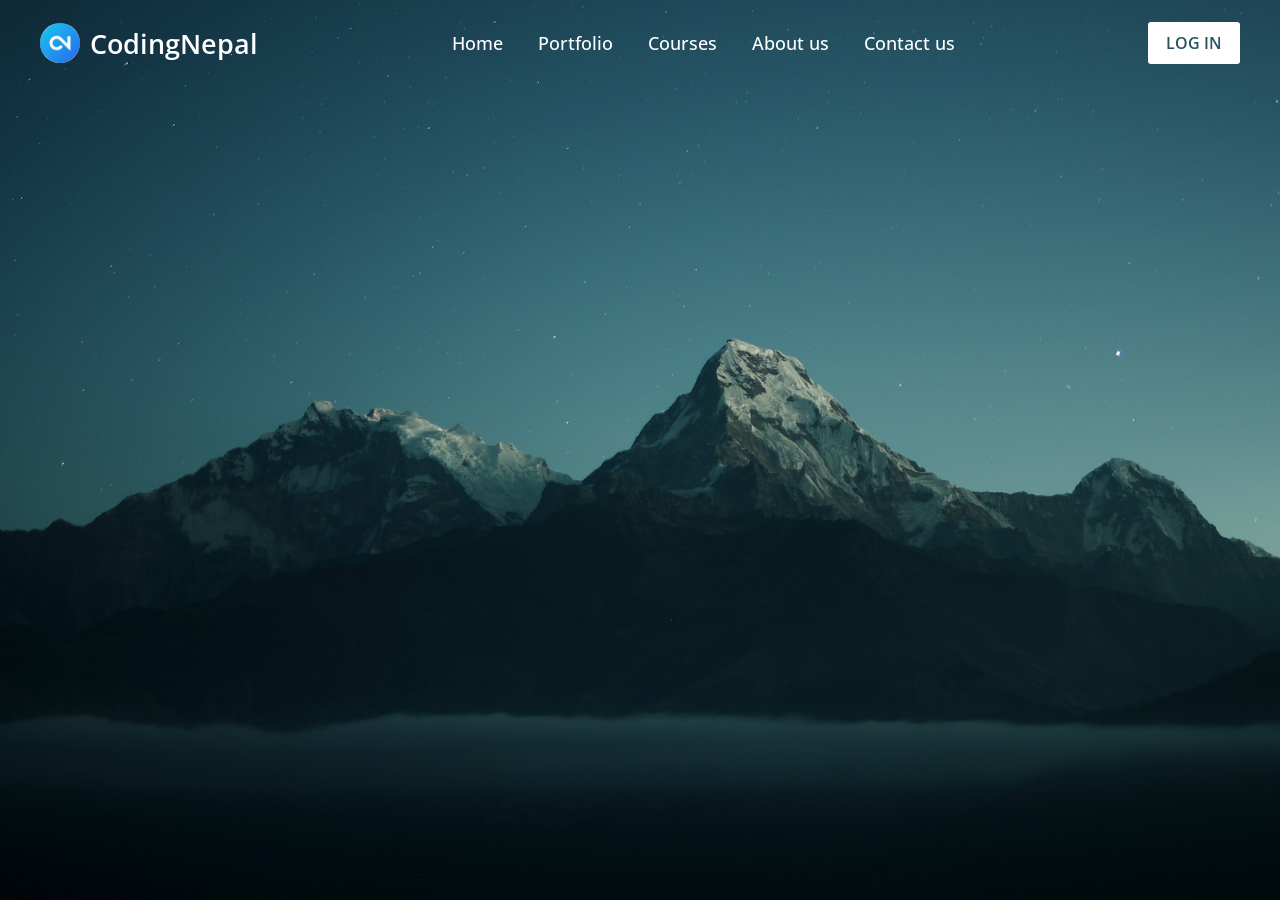
<file: Website with Login & Signup Form/index.html>
<!DOCTYPE html>
<!-- Coding By CodingNepal - www.codingnepalweb.com -->
<html lang="en">
<head>
    <meta charset="UTF-8">
    <meta name="viewport" content="width=device-width, initial-scale=1.0">
    <title>Website with Login & Signup Form | CodingNepal</title>
    <!-- Google Fonts Link For Icons -->
    <link rel="stylesheet" href="https://fonts.googleapis.com/css2?family=Material+Symbols+Rounded:opsz,wght,FILL,GRAD@48,400,0,0">
    <link rel="stylesheet" href="style.css">
    <script src="script.js" defer></script>
</head>
<body>
    <header>
        <nav class="navbar">
            <span class="hamburger-btn material-symbols-rounded">menu</span>
            <a href="#" class="logo">
                <img src="images/logo.jpg" alt="logo">
                <h2>CodingNepal</h2>
            </a>
            <ul class="links">
                <span class="close-btn material-symbols-rounded">close</span>
                <li><a href="#">Home</a></li>
                <li><a href="#">Portfolio</a></li>
                <li><a href="#">Courses</a></li>
                <li><a href="#">About us</a></li>
                <li><a href="#">Contact us</a></li>
            </ul>
            <button class="login-btn">LOG IN</button>
        </nav>
    </header>

    <div class="blur-bg-overlay"></div>
    <div class="form-popup">
        <span class="close-btn material-symbols-rounded">close</span>
        <div class="form-box login">
            <div class="form-details">
                <h2>Welcome Back</h2>
                <p>Please log in using your personal information to stay connected with us.</p>
            </div>
            <div class="form-content">
                <h2>LOGIN</h2>
                <form action="#">
                    <div class="input-field">
                        <input type="text" required>
                        <label>Email</label>
                    </div>
                    <div class="input-field">
                        <input type="password" required>
                        <label>Password</label>
                    </div>
                    <a href="#" class="forgot-pass-link">Forgot password?</a>
                    <button type="submit">Log In</button>
                </form>
                <div class="bottom-link">
                    Don't have an account?
                    <a href="#" id="signup-link">Signup</a>
                </div>
            </div>
        </div>
        <div class="form-box signup">
            <div class="form-details">
                <h2>Create Account</h2>
                <p>To become a part of our community, please sign up using your personal information.</p>
            </div>
            <div class="form-content">
                <h2>SIGNUP</h2>
                <form action="#">
                    <div class="input-field">
                        <input type="text" required>
                        <label>Enter your email</label>
                    </div>
                    <div class="input-field">
                        <input type="password" required>
                        <label>Create password</label>
                    </div>
                    <div class="policy-text">
                        <input type="checkbox" id="policy">
                        <label for="policy">
                            I agree the
                            <a href="#" class="option">Terms & Conditions</a>
                        </label>
                    </div>
                    <button type="submit">Sign Up</button>
                </form>
                <div class="bottom-link">
                    Already have an account? 
                    <a href="#" id="login-link">Login</a>
                </div>
            </div>
        </div>
    </div>
</body>
</html>
</file>
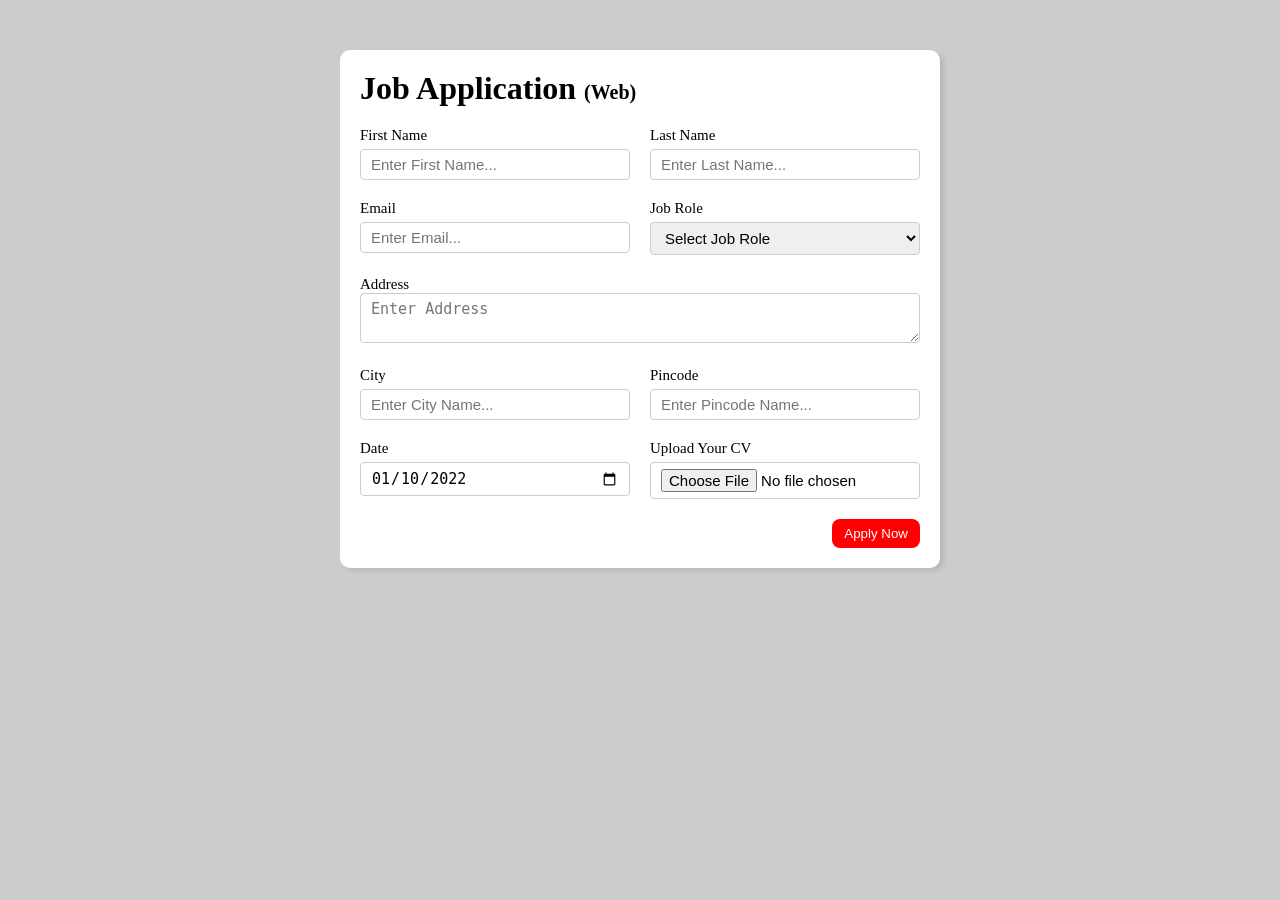
<file: pages/job form/index.html>
<!DOCTYPE html>
<html lang="en">
  <head>
    <meta charset="UTF-8" />
    <meta http-equiv="X-UA-Compatible" content="IE=edge" />
    <meta name="viewport" content="width=device-width, initial-scale=1.0" />
    <title>Job Application Form</title>
    <link rel="stylesheet" href="style.css" />
  </head>
  <body>
    <div class="container">
      <div class="apply_box">
        <h1>
          Job Application
          <span class="title_small">(Web)</span>
        </h1>
        <form action="">
          <div class="form_container">
            <div class="form_control">
              <label for="first_name"> First Name </label>
              <input
                id="first_name"
                name="first_name"
                placeholder="Enter First Name..."
              />
            </div>
            <div class="form_control">
              <label for="last_name"> Last Name </label>
              <input
                id="last_name"
                name="last_name"
                placeholder="Enter Last Name..."
              />
            </div>
            <div class="form_control">
              <label for="email"> Email </label>
              <input
                type="email"
                id="email"
                name="email"
                placeholder="Enter Email..."
              />
            </div>
            <div class="form_control">
              <label for="job_role"> Job Role </label>
              <select id="job_role" name="job_role">
                <option value="">Select Job Role</option>
                <option value="frontend">Frontend Developer</option>
                <option value="backend">Backend Developer</option>
                <option value="full_stack">Full Stack Developer</option>
                <option value="ui_ux">UI UX Designer</option>
              </select>
            </div>
            <div class="textarea_control">
              <label for="address"> Address </label>
              <textarea
                id="address"
                name="address"
                row="4"
                cols="50"
                placeholder="Enter Address"
              ></textarea>
            </div>
            <div class="form_control">
              <label for="city"> City </label>
              <input id="city" name="city" placeholder="Enter City Name..." />
            </div>
            <div class="form_control">
              <label for="pincode"> Pincode </label>
              <input
                type="number"
                id="pincode"
                name="pincode"
                placeholder="Enter Pincode Name..."
              />
            </div>
            <div class="form_control">
              <label for="date"> Date </label>
              <input value="2022-01-10" type="date" id="date" name="date" />
            </div>
            <div class="form_control">
              <label for="upload"> Upload Your CV </label>
              <input type="file" id="upload" name="upload" />
            </div>
          </div>
          <div class="button_container">
            <button type="submit">Apply Now</button>
          </div>
        </form>
      </div>
    </div>
  </body>
</html>
</file>
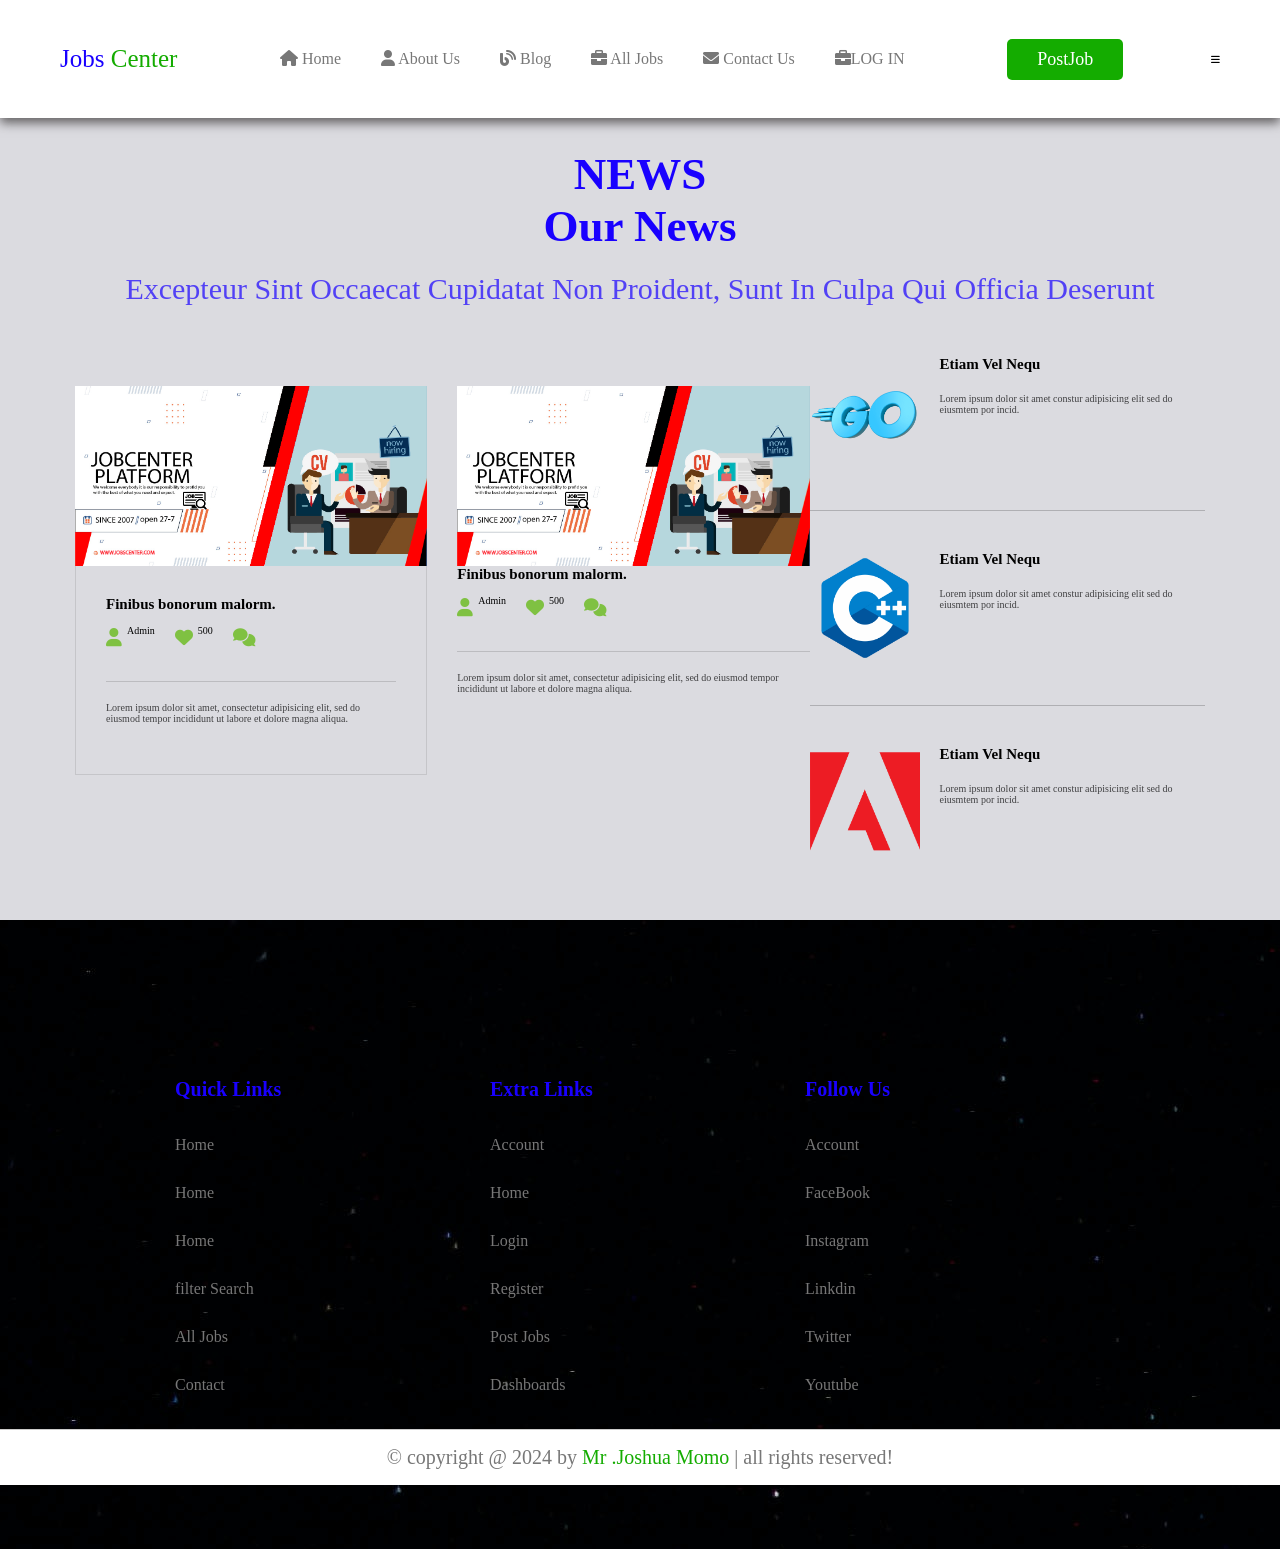
<file: pages/blog.html>
<!DOCTYPE html>
<html lang="en">
<head>
    <meta charset="UTF-8">
    <meta name="viewport" content="width=device-width, initial-scale=1.0">
    <title>Document</title>
   <link rel="stylesheet" href="../assets/style.css">
 <link rel="stylesheet" href="./css/style.css">
    <link rel="stylesheet" href="https://cdnjs.cloudflare.com/ajax/libs/font-awesome/6.0.0-beta3/css/all.min.css">
    <script src="../assets/script.js" defer></script>
    <link href='https://unpkg.com/boxicons@2.1.4/css/boxicons.min.css' rel='stylesheet'>

</head>
<body>
   <!-- Navbar -->
<header class="header">
        <section class="flex">
            <a href="./index.html" class="logo">Jobs <span style="color: #14ac00;">Center</span></a>
            <nav class="navbar" id="navbarMenu">
                <a href="./index.html"><i class="fas fa-home"></i> Home</a>
                <a href="./aboutus.html"><i class="fas fa-user"></i> About Us</a>
  		<a href="./blog.html"><i class="fas fa-blog"></i> Blog </a>
                <a href="./Jobs.html"><i class="fas fa-briefcase"></i> All Jobs</a>
                <a href="./contact.html"><i class="fas fa-envelope"></i> Contact Us</a>
                <a href="../pages/login.html" defer> <i class="fas fa-briefcase"> </i>LOG IN</a>
            </nav>
            <a href="#" class="btn">PostJob</a>
            <div class="toggle" class="active" onclick="toggleMenu()">
           <i class="fas fa-bars"></i>
       </div>
        </section>
    </header>
    <section class="news top rooms">
        <div class="container">
          <div class="heading">
            <h1>NEWS</h1>
            <h2>Our News</h2>
            <p>Excepteur sint occaecat cupidatat non proident, sunt in culpa qui officia deserunt
          </div>
    
    
          <div class="content flex">
            <div class="left grid2">
              <div class="items">
                <div class="image">
                  <img src="../assets/images/JOBCENTER-REDBANNER-01.jpg" style="height:180px;">
                </div>
                <div class="text">
                  <h2>Finibus bonorum malorm.</h2>
                  <div class="admin flex">
                    <i class="fa fa-user"></i>
                    <label>Admin</label>
                    <i class="fa fa-heart"></i>
                    <label>500</label>
                    <i class="fa fa-comments"></i>
                  </div>
                  <p>Lorem ipsum dolor sit amet, consectetur adipisicing elit, sed do eiusmod tempor incididunt ut labore et dolore magna aliqua.</p>
                </div>
              </div>
              <div class="items">
                <div class="image">
                  <img src="../assets/images/JOBCENTER-REDBANNER-01.jpg" alt="" style="height:180px;>
                </div>
                <div class="text">
                  <h2>Finibus bonorum malorm.</h2>
                  <div class="admin flex">
                    <i class="fa fa-user"></i>
                    <label>Admin</label>
                    <i class="fa fa-heart"></i>
                    <label>500</label>
                    <i class="fa fa-comments"></i>
                  </div>
                  <p>Lorem ipsum dolor sit amet, consectetur adipisicing elit, sed do eiusmod tempor incididunt ut labore et dolore magna aliqua.</p>
                </div>
              </div>
            </div>
    
            <div class="right">
              <div class="box flex">
                <div class="img">
                  <img src="../img/go.png" alt="">
                </div>
                <div class="stext">
                  <h2>Etiam Vel Nequ</h2>
                  <p>Lorem ipsum dolor sit amet constur adipisicing elit sed do eiusmtem por incid.
                  </p>
                </div>
              </div>
              <div class="box flex">
                <div class="img">
                  <img src="../img/c++.png" alt="">
                </div>
                <div class="stext">
                  <h2>Etiam Vel Nequ</h2>
                  <p>Lorem ipsum dolor sit amet constur adipisicing elit sed do eiusmtem por incid.
                  </p>
                </div>
              </div>
              <div class="box flex">
                <div class="img">
                  <img src="../img/adobe.png" alt="">
                </div>
                <div class="stext">
                  <h2>Etiam Vel Nequ</h2>
                  <p>Lorem ipsum dolor sit amet constur adipisicing elit sed do eiusmtem por incid.
                  </p>
                </div>
              </div>
            </div>
          </div>
        </div>
      </section>

<footer class="footer" style=" background: url(../assets/images/space.jpg) no-repeat;">
    <section class="grid">
        <div class="box">
            <h3>quick links</h3>
            <a href="./index.html">Home</a>
            <a href="./index.html">Home</a>
            <a href="./index.html">Home</a>
            <a href="#">filter Search</a>
            <a href="./index.html">All Jobs</a>
            <a href="./index.html">Contact</a>
        </div>
        <div class="box">
            <h3>Extra links</h3>
            <a href="#">Account</a>
            <a href="./index.html">Home</a>
            <a href="./index.html">Login</a>
            <a href="./index.html">Register</a>
            <a href="./index.html">Post Jobs</a>
            <a href="./index.html">Dashboards</a>
        </div>
        <div class="box">
            <h3>Follow us</h3>
            <a href="#">Account</a>
            <a href="./index.html">FaceBook</a>
            <a href="./index.html">Instagram</a>
            <a href="./index.html">Linkdin</a>
            <a href="./index.html">Twitter</a>
            <a href="./index.html">Youtube</a>
        </div>

    </section>
    <div class="credit" style="bottom:-0;">&copy; copyright @ 2024 by <span>mr .Joshua momo
    </span> | all rights reserved!</div>
</footer>
</body>
</html>
</file>
<file: Website with Login & Signup Form/style.css>
/* Importing Google font - Open Sans */
@import url("https://fonts.googleapis.com/css2?family=Open+Sans:wght@400;500;600;700&display=swap");

* {
    margin: 0;
    padding: 0;
    box-sizing: border-box;
    font-family: "Open Sans", sans-serif;
}

body {
    height: 100vh;
    width: 100%;
    background: url("images/hero-bg.jpg") center/cover no-repeat;
}

header {
    position: fixed;
    width: 100%;
    top: 0;
    left: 0;
    z-index: 10;
    padding: 0 10px;
}

.navbar {
    display: flex;
    padding: 22px 0;
    align-items: center;
    max-width: 1200px;
    margin: 0 auto;
    justify-content: space-between;
}

.navbar .hamburger-btn {
    display: none;
    color: #fff;
    cursor: pointer;
    font-size: 1.5rem;
}

.navbar .logo {
    gap: 10px;
    display: flex;
    align-items: center;
    text-decoration: none;
}

.navbar .logo img {
    width: 40px;
    border-radius: 50%;
}

.navbar .logo h2 {
    color: #fff;
    font-weight: 600;
    font-size: 1.7rem;
}

.navbar .links {
    display: flex;
    gap: 35px;
    list-style: none;
    align-items: center;
}

.navbar .close-btn {
    position: absolute;
    right: 20px;
    top: 20px;
    display: none;
    color: #000;
    cursor: pointer;
}

.navbar .links a {
    color: #fff;
    font-size: 1.1rem;
    font-weight: 500;
    text-decoration: none;
    transition: 0.1s ease;
}

.navbar .links a:hover {
    color: #19e8ff;
}

.navbar .login-btn {
    border: none;
    outline: none;
    background: #fff;
    color: #275360;
    font-size: 1rem;
    font-weight: 600;
    padding: 10px 18px;
    border-radius: 3px;
    cursor: pointer;
    transition: 0.15s ease;
}

.navbar .login-btn:hover {
    background: #ddd;
}

.form-popup {
    position: fixed;
    top: 50%;
    left: 50%;
    z-index: 10;
    width: 100%;
    opacity: 0;
    pointer-events: none;
    max-width: 720px;
    background: #fff;
    border: 2px solid #fff;
    transform: translate(-50%, -70%);
}

.show-popup .form-popup {
    opacity: 1;
    pointer-events: auto;
    transform: translate(-50%, -50%);
    transition: transform 0.3s ease, opacity 0.1s;
}

.form-popup .close-btn {
    position: absolute;
    top: 12px;
    right: 12px;
    color: #878484;
    cursor: pointer;
}

.blur-bg-overlay {
    position: fixed;
    top: 0;
    left: 0;
    z-index: 10;
    height: 100%;
    width: 100%;
    opacity: 0;
    pointer-events: none;
    backdrop-filter: blur(5px);
    -webkit-backdrop-filter: blur(5px);
    transition: 0.1s ease;
}

.show-popup .blur-bg-overlay {
    opacity: 1;
    pointer-events: auto;
}

.form-popup .form-box {
    display: flex;
}

.form-box .form-details {
    width: 100%;
    color: #fff;
    max-width: 330px;
    text-align: center;
    display: flex;
    flex-direction: column;
    justify-content: center;
    align-items: center;
}

.login .form-details {
    padding: 0 40px;
    background: url("images/login-img.jpg");
    background-position: center;
    background-size: cover;
}

.signup .form-details {
    padding: 0 20px;
    background: url("images/signup-img.jpg");
    background-position: center;
    background-size: cover;
}

.form-box .form-content {
    width: 100%;
    padding: 35px;
}

.form-box h2 {
    text-align: center;
    margin-bottom: 29px;
}

form .input-field {
    position: relative;
    height: 50px;
    width: 100%;
    margin-top: 20px;
}

.input-field input {
    height: 100%;
    width: 100%;
    background: none;
    outline: none;
    font-size: 0.95rem;
    padding: 0 15px;
    border: 1px solid #717171;
    border-radius: 3px;
}

.input-field input:focus {
    border: 1px solid #00bcd4;
}

.input-field label {
    position: absolute;
    top: 50%;
    left: 15px;
    transform: translateY(-50%);
    color: #4a4646;
    pointer-events: none;
    transition: 0.2s ease;
}

.input-field input:is(:focus, :valid) {
    padding: 16px 15px 0;
}

.input-field input:is(:focus, :valid)~label {
    transform: translateY(-120%);
    color: #00bcd4;
    font-size: 0.75rem;
}

.form-box a {
    color: #00bcd4;
    text-decoration: none;
}

.form-box a:hover {
    text-decoration: underline;
}

form :where(.forgot-pass-link, .policy-text) {
    display: inline-flex;
    margin-top: 13px;
    font-size: 0.95rem;
}

form button {
    width: 100%;
    color: #fff;
    border: none;
    outline: none;
    padding: 14px 0;
    font-size: 1rem;
    font-weight: 500;
    border-radius: 3px;
    cursor: pointer;
    margin: 25px 0;
    background: #00bcd4;
    transition: 0.2s ease;
}

form button:hover {
    background: #0097a7;
}

.form-content .bottom-link {
    text-align: center;
}

.form-popup .signup,
.form-popup.show-signup .login {
    display: none;
}

.form-popup.show-signup .signup {
    display: flex;
}

.signup .policy-text {
    display: flex;
    margin-top: 14px;
    align-items: center;
}

.signup .policy-text input {
    width: 14px;
    height: 14px;
    margin-right: 7px;
}

@media (max-width: 950px) {
    .navbar :is(.hamburger-btn, .close-btn) {
        display: block;
    }

    .navbar {
        padding: 15px 0;
    }

    .navbar .logo img {
        display: none;
    }

    .navbar .logo h2 {
        font-size: 1.4rem;
    }

    .navbar .links {
        position: fixed;
        top: 0;
        z-index: 10;
        left: -100%;
        display: block;
        height: 100vh;
        width: 100%;
        padding-top: 60px;
        text-align: center;
        background: #fff;
        transition: 0.2s ease;
    }

    .navbar .links.show-menu {
        left: 0;
    }

    .navbar .links a {
        display: inline-flex;
        margin: 20px 0;
        font-size: 1.2rem;
        color: #000;
    }

    .navbar .links a:hover {
        color: #00BCD4;
    }

    .navbar .login-btn {
        font-size: 0.9rem;
        padding: 7px 10px;
    }
}

@media (max-width: 760px) {
    .form-popup {
        width: 95%;
    }

    .form-box .form-details {
        display: none;
    }

    .form-box .form-content {
        padding: 30px 20px;
    }
}
</file>
<file: pages/job form/style.css>
* {
  margin: 0;
  padding: 0;
  box-sizing: border-box;
}

body {
  background-color: #ccc;
}
.container {
  max-width: 900px;
  margin: 0 auto;
}

.apply_box {
  max-width: 600px;
  padding: 20px;
  background-color: white;
  margin: 0 auto;
  margin-top: 50px;
  box-shadow: 4px 3px 5px rgba(1, 1, 1, 0.1);
  border-radius: 10px;
}

.title_small {
  font-size: 20px;
}

.form_container {
  margin-top: 20px;
  display: grid;
  grid-template-columns: repeat(auto-fit, minmax(200px, 1fr));
  gap: 20px;
}
.form_control {
  display: flex;
  flex-direction: column;
}

label {
  font-size: 15px;
  margin-bottom: 5px;
}

input,
select,
textarea {
  padding: 6px 10px;
  border: 1px solid #ccc;
  border-radius: 4px;
  font-size: 15px;
}

input:focus {
  outline-color: red;
}

.button_container {
  display: flex;

  justify-content: flex-end;
  margin-top: 20px;
}
button {
  background-color: red;
  border: transparent solid 2px;
  padding: 5px 10px;
  color: white;
  border-radius: 8px;
  transition: 0.3s ease-in;
}
button:hover {
  background-color: #ccc;
  border: 2px solid red;
  color: black;
  transition: 0.3s ease-out;
  cursor: pointer;
}
.textarea_control {
  grid-column: 1 / span 2;
}
.textarea_control textarea {
  width: 100%;
}

@media (max-width: 460px) {
  .textarea_control {
    grid-column: 1 / span 1;
  }
} ;
</file>
<file: assets/style.css>
*{
    font-family: Georgia, 'Times New Roman', Times, serif;
    margin: 0;
    padding: 0;
    text-decoration: none;
    outline: none;
    border-radius: none;
}
:root {

    /**
     * colors
     */
  
    --spanish-gray: hsl(0, 0%, 60%);
    --sonic-silver: hsl(0, 0%, 47%);
    --eerie-black: hsl(0, 0%, 13%);
    --salmon-pink: hsl(353, 100%, 78%);
    --sandy-brown: hsl(29, 90%, 65%);
    --bittersweet: hsl(0, 100%, 70%);
    --ocean-green: hsl(152, 51%, 52%);
    --davys-gray: hsl(0, 0%, 33%);
    --cultured: hsl(0, 0%, 93%);
    --white: hsl(0, 100%, 100%);
    --onyx: hsl(0, 0%, 27%);
    --main-color:#14ac00;
    --red:rgb(255, 230, 0);
    --light-color:#777;
    --light-bg:#eee;
    --black:rgb(25, 0, 255);
    --white:#fff;
    --box-shadow:0 .5rem 1rem rgba(53, 50, 50, 0.719);
    --border:.1rem solid rgba(0,0,0,.2);
    /**
     * typography
     */
  
    --fs-1: 1.563rem;
    --fs-2: 1.375rem;
    --fs-3: 1.25rem;
    --fs-4: 1.125rem;
    --fs-5: 1rem;
    --fs-6: 0.938rem;
    --fs-7: 0.875rem;
    --fs-8: 0.813rem;
    --fs-9: 0.75rem;
    --fs-10: 0.688rem;
    --fs-11: 0.625rem;
  
    --weight-300: 300;
    --weight-400: 400;
    --weight-500: 500;
    --weight-600: 600;
    --weight-700: 700;
  
    /**
     * border-radius
     */
  
    --border-radius-md: 10px;
    --border-radius-sm: 5px;
  
    /**
     * transition 
     */
  
    --transition-timing: 0.2s ease;
  
  }
  input {
    display: block;
    width: 100%;
    font: inherit;
  }
  
  input::placeholder { font: inherit; }

*::selection{
    background-color: var(--main-color);
    color: var(--white);
}
::-webkit-scrollbar{
    width:1rem;
    height:.5rem;
}
::-webkit-scrollbar-track{
    background-color: transparent;
}
::-webkit-scrollbar-thumb{
    background-color: var(--main-color);
}
html{
    font-size: 62.5%;
    overflow-x:hidden;
    scroll-padding-top:7rem ;
    scroll-behavior: smooth;
}
body{
    background-color: var(--light-bg);
}
section{
    padding:2rem;
    margin: 0 auto;
    max-width: 1200px;
}
.heading{
    text-align: center;
    margin-bottom: 2rem;
    font-size: 3rem;
    color: var(--black);
    text-transform: capitalize;
    padding: 1rem 0;
}
.section-title{
    border-top: 1px solid var(--main-color);
    border-bottom: 1px solid var(--main-color);
    background-color: var(--black);
    color: var(--white);
    text-align: center;
    padding: 6rem 2rem;
    font-size: 6rem;
    text-transform: capitalize;
}
.btn{
    display: inline-block;
    margin-right: 1rem;
    padding: 1rem 3rem;
    cursor: pointer;
    font-size: 1.8rem;
    color: var(--white);
    background-color: var(--main-color);
    border-radius: .5rem;
    text-transform: capitalize;
    text-align: center;
}
.btn:hover{
    background-color: var(--black);
    color: #fff;
}
.flex-btn{
    display: flex;
    align-items: center;
    justify-content: space-between;
    column-gap: 1rem;
    flex-wrap: wrap;
}

.header{
    position: sticky;
    top:0; left:0; right:0;
    background-color: var(--white);
    box-shadow: var(--box-shadow);
    z-index: 1000;
}
.header .flex{
    position: relative;
    display: flex;
    align-items: center;
    justify-content: space-between;
}
.header .flex{
    position: relative;
    display: flex;
    align-items: center;
    justify-content: space-between;
   
}
#menu-btn{
        font-size: 2.7rem;
        color: var(--black);
        cursor: pointer;
        display: none;
}
.header .flex .logo {
    font-size: 2.5rem;
    color: var(--black);
}
.header .flex .logo .navbar i{
    margin-right: .5rem;
    color: var(--light-color);
}
.header .flex .navbar a{
    display: inline-block;
    padding: 1rem 1.5rem;
    font-size: 1.6rem;
    color: var(--light-color);
    border-radius: .5rem;
    text-transform: capitalize;
}
.header .flex .navbar a:hover{
    background-color: var(--main-color);
    color: var(--white);
}


/* home */
.home-container{
    background: url(../assets/images/JOBCENTER-REDBANNER-01.jpg),  no-repeat;
    /* background: url(../img/space.jpg), rgba(0,0,0,.7) no-repeat; */
    background-size: cover;
    background-position: center;
    background-attachment: fixed;
    background-blend-mode: color;
}
.home-container .home{
    min-height: 88vh;
    display: flex;
    align-items: center;
    justify-content: center;
}

.home-container .home form{
    background-color: var(--white);
    width: 50rem;
    border-radius: .5rem;
    padding: 2rem;
    text-align: center;
}

.home-container .home form h3{
    font-size: 2.5rem;
    color: var(--black);
    margin-bottom: 1rem;
    text-transform: capitalize;
}
.home-container .home form p{
    text-align: left;
    font-size: 1.6rem;

}
.home-container .home form p span{
    color: var(--red);
}
/* input{
    width: 100%;

} */
.home-container .home form .input{
    width: 90%;
    border-radius: .5rem;
    margin: 1rem 0;
    background-color: var(--light-bg);
    padding: 1.4rem;
    font-size: 1.8rem;
    color: var(--black);
}

.category .box-container{
    display: grid;
    grid-template-columns: repeat(auto-fit,25rem);
    justify-content: center;
    align-items: flex-start;
    gap: 1.5rem;

}

.category .box-container .box{
    border-radius: .5rem;
    box-shadow: var(--box-shadow);
    border: var(--border);
    padding:2rem ;
    background: var(--white);
    display: flex;
    align-items: center;
    gap:1rem;
}
.category .box-container .box img {
    height: 4.5rem;
    width: 5rem;
    line-height: 4.5rem;
    font-size: 1.8rem;
    color: var(--black);
    border-radius:.5rem ;
    background-color: var(--light-bg);
    text-align: center;
}
img{
    height: 50px;
    width: 50px;
  ;}
.category .box-container .box h3{
    font-size: 1.8rem;
    text-transform: capitalize;
    color: var(--black);
    padding-bottom: .5rem;
}
.category .box-container .box span{
    color: var(--light-color);
    font-size: 1.6rem;
}

.category .box-container .box:hover {
    color: var(--black);
}
.category .box-container .box:hover h3{
    color: var(--white);
}
.category .box-container .box:hover span {
    color: var(--white);
}
.category .box-container .box:hover img {
    
    background-color:var(--white) ;
}
.category .box-container .box:hover  {
    background-color: var(--black);
}




/* job section */
.jobs-container .box-container{
    display: grid;
    grid-template-columns: repeat(auto-fit,35rem);
    gap: 1.5rem;
    align-items: flex-start;
    justify-content: center;
}
.jobs-container .box-container .box{
    background-color: var(--white);
    border-radius: .5rem;
    border: var(--border);
    padding: 2rem;
    box-shadow: var(--box-shadow);
    overflow-x: hidden;
}

.jobs-container .box-container .box .company{
    display: flex;
    align-items: center;
    gap: 1.5rem;
    margin-bottom: 1.5rem;
}
.jobs-container .box-container .box .company img{
    width: 6rem;
    height: 6rem;
    object-fit: contain;
}

.jobs-container .box-container .box .company h3{
    font-size: 1.8rem;
    color: var(--black);
    text-overflow: ellipsis;
    overflow-x: hidden;
    text-transform: capitalize;
    padding-bottom: .5rem;
}
.jobs-container .box-container .box .company p{
    color: var(--light-color);
    font-size: 1.6rem;
}
.jobs-container .box-container .box .job-title{
    font-size: 2rem;
    color: var(--black);
    text-transform: capitalize;
    overflow-x: hidden;
    text-overflow: ellipsis;
}
.jobs-container .box-container .box .location{
    padding: .7rem 0;
    font-size: 1.8rem;
    color: var(--light-color);
}
.jobs-container .box-container .box .location{
    margin-right: .3rem;
    color: var(--main-color);
    font-size: 20px;
}

.jobs-container .box-container .box .tags{
    display: flex;
    flex-wrap: wrap;
    gap: 1rem;
    margin: 1.2rem 0;
}

.jobs-container .box-container .box .tags p{
    padding: 1.2rem;
    border-radius: .5rem;
    background-color: var(--light-bg);
    font-size: 1.7rem;
    color: var(--light-color);
}
.jobs-container .box-container .box .tags p i{
    margin-right:.5rem;
    color: var(--black);
}
.jobs-container .box-container .box .fa-heart{
    background-color: var(--light-bg);
    border-radius: .5rem;
    color: var(--light-color);
    font-size: 1.8rem;
    cursor: pointer;
    line-height: 4rem;
    width: 4.5rem;
    height: 4rem;
}
.jobs-container .box-container .box .fa-heart{
background-color: var(--black);
color: var(--white);
}
/* about us  */
.about img{
    width: 100%;
    height: 100%;
    margin-bottom: 1.5rem;
}
.about .box {
    background-color: var(--white);
    border-radius: .5rem;
    border: var(--border);
    padding: 3rem 2rem;
    box-shadow: var(--box-shadow);
}
.about .box h3{
    font-size: 2.5rem;
    color: var(--black);
    margin-bottom: 1rem;
    text-transform: capitalize;
}
.about .box p{
    padding: 1rem 0;
    line-height: 1.8;
    color: var(--light-color);
    font-size: 1.6rem;
}
.reviews .box-container{
    display: grid;
    grid-template-columns: repeat(auto-fit, 35rem);
    gap: 1.5rem;
    align-items: flex-start;
    justify-content: center;
}
.reviews .box-container .box {
    background-color: var(--white);
    box-shadow: var(--box-shadow);
    border: var(--border);
    border-radius: .5rem;
    padding: 2rem;
}
.reviews .box-container .box .stars{
    margin-bottom: 1.5rem;
}
.reviews .box-container .box .stars i{
    color: var(--main-color);
    font-size: 1.8rem;
}
.reviews .box-container .box  .title{
    color: var(--black);
    text-align: right;
    text-transform: capitalize;
    font-size:2rem;
}
.reviews .box-container .box  p{
    text-align: right;
    font-size: 1.6rem;
    color: var(--light-color);
    padding: 1rem 0;
    line-height: 1.8;

}
.reviews .box-container .box  .user {
    display: flex;
    gap: 1.5rem;
    align-items: center;margin-top: 1rem;
}
.reviews .box-container .box  .user img{
    height: 6rem;
    width: 6rem;
    border-radius: 50%;
    object-fit: cover;
}
.reviews .box-container .box  .user h3{
    font-size: 2rem;
    color: var(--black);
    margin-bottom: .5rem;
    text-transform: capitalize;
}
.reviews .box-container .box  .user span{
    color: var(--light-color);
    font-size: 1.6rem;
}

/* ================= */
.job-filter form{
    background-color: var(--white);
    box-shadow: var(--box-shadow);
    border: var(--border);
    border-radius: .5rem;
    padding: 2rem;
}
.job-filter form .flex{
    display: flex;
    flex-wrap: wrap;
    column-gap: 1rem;
}
.job-filter form .flex .box{
    flex:1 1 40rem;
}
.job-filter form .flex .box p{
    font-size: 1.6rem;
    color: var(--light-color);
}
.job-filter form .flex p span{
    color: red;
}
.job-filter form .flex .box .input{
    width: 100%;
    break-before: .5rem;
    padding: 1.4rem;
    color: var(--black);
    margin: 1rem 0;
    background-color: var(--light-bg);
    font-size: 1.8rem;
}
.job-filter form .dropdown-container{
    margin-top: 2rem;
    display: flex;flex-wrap: wrap;
    gap: 1rem;
}
.job-filter form .dropdown-container .dropdown{
    flex: 1 1 20rem;
    position: relative;
}
.job-filter form .dropdown-container .dropdown .output{
    width: 100%;
    background-color: var(--light-bg);
    border-radius: .5rem;
    padding: 1.4rem;
    font-size: 1.8rem;
    color: var(--black);
    text-align: center;
    user-select: none;
    cursor: pointer;
}
.job-filter form .dropdown-container .dropdown .output:placeholder-shown{
    text-transform: capitalize;
}
.job-filter form .dropdown-container .dropdown .lists{
    position: absolute;
    top: 100%;
    left: 0;
    right: 0;
    padding: 1rem;
    border-radius: .5rem;
    background-color: var(--white);
    border: var(--border);
    box-shadow: var(--box-shadow);
    z-index: 10;
    transform: scaleY(0);
    transform-origin: top;
}
.job-filter form .dropdown-container .dropdown .lists .items{
    padding: 1.2rem 1.4rem;
    border-radius: .5rem;
    font-size: 1.6rem;
    color: var(--black);
    cursor: pointer;

}
.job-filter form .dropdown-container .dropdown .lists .items:hover{
    background-color: var(--light-bg);
}
.job-filter form .dropdown-container .dropdown .lists:hover,
.job-filter form .dropdown-container .dropdown:hover .lists,
.job-filter form .dropdown-container .dropdown .output:focus + .lists,
.job-filter form .dropdown-container .dropdown .output:focus-within + .lists{
    transform: scaleY(1);
    transition: .2s linear;

} 
/* about us  end*/
.job-details .details{
    background-color: var(--white);
    border-radius: .5rem;
    border: var(--border);
    padding: 2rem;
    box-shadow: var(--box-shadow);
    overflow-x: hidden;
}
.job-details .details h3{
    margin-bottom: 1rem;
    font-size: 2rem;
    color: var(--black);
    text-transform: capitalize;
    text-overflow: ellipsis;
    overflow-x: hidden;
}

.job-details .details .job-info a{
    display: block;
    font-size: 1.8rem;
    color: var(--main-color);
    margin: .5rem 0;
}
.job-details .details .job-info a:hover{
    text-decoration: underline;
}
.job-details .details .job-info p{
    padding: 1rem 0;
    font-size: 1.8rem;
    color: var(--light-color);
}
.job-details .details .basic-details{
    background-color: var(--light-bg);
    margin: 1.5rem 0;
    border-radius: .5rem;
    padding: 2rem;
    padding-bottom: 0;
}
.job-details .details .basic-details p{
    color: var(--light-color);
    padding-bottom: 1.5rem;
    font-size: 1.8rem;
}
.job-details .details ul{
    margin: 1rem 0;
}
.job-details .details ul li{
    padding: 1rem 0;
    font-size: 1.6rem;
    color: var(--light-color);
    margin-right: 3rem;
}

.job-details .details .description{
    margin-top: 1.5rem;
}

.job-details .details .description p{
    font-size: 1.6rem;
    color: var(--light-color);
    line-height: 1.8;
    padding: 0.5rem 0;
}
.job-details .details .save{
    background-color: var(--light-bg);
    border-radius: .5rem;
    padding:1rem 1.5rem;
    cursor: pointer;
    font-size: 1.8rem;
    margin-top: 1rem;
}
.job-details .details .save:hover{
    background-color: var(--black);
}
.job-details .details .save i{
margin-right: .5rem;
color: var(--black);
}
.job-details .details .save span{
    color: var(--light-color);
}

.job-details .details .save:hover i{
    color: var(--white);
}
.job-details .details{
    padding: 3rem;
}
.view-company .details
{
    background-color: var(--white);
    box-shadow: var(--box-shadow);
    border: var(--border);
    border-radius: .5rem;
    background-color: var(--white);
    padding: 2rem;
}
.view-company .details .info{
    max-width: 30rem;
    margin: 0 auto;
    border-radius: .5rem;
    background-color: var(--light-bg);
    padding: 3rem 2rem;
    text-align: center;
}
.view-company .details .info img{
    height: 10rem;
    width: 10rem;
    object-fit: contain;
    margin-bottom: 2rem;
}
.view-company .details .info h3{
    padding: 1.5rem 0;
    font-size: 2rem;
    color: var(--black);
}
.view-company .details .info p{
    font-size: 2rem;
}
    .view-company .details .description{
        margin-top: 3rem;
    }
.view-company .details .description h3{
    font-size: 2.5rem;
    color: var(--black);
    padding: 1rem 0;
    text-transform: capitalize;
}
.view-company .details .description p{
    padding: .5rem 0;
    font-size: 1.6rem;
    color: var(--light-color);
    line-height: 1.8;
}
.view-company .details ul li{
    margin-left: 3rem;
    font-size: 1.6rem;
    color: var(--light-color);
    padding-top: 1.5rem;
}



.contact .box-container {
    display: grid;
    grid-template-columns: repeat(auto-fit, 35rem);
    gap: 1.5rem;
    align-items: center;
    justify-content: center;
}
.contact .box-container .box{
    background-color: var(--white);
    border: var(--black);
    border-radius: .5rem;
    box-shadow: var(--box-shadow);
    padding: 3rem 2rem;
    text-align: center;
}
.contact .box-container .box i{
    height: 4.5rem;
    width: 5rem;
    line-height: 4.5rem;
    font-size: 2rem;
    color: var(--white);
    background-color: var(--black);
    border-radius: .5rem;
    margin-bottom: 1.5rem;
}
.contact .box-container .box a{
    display: block;
    padding-top: .5rem;
    font-size: 1.6rem;
    color: var(--light-color);
    line-height: 1.5;
}
.contact form{
    margin-top: 2rem;
    background-color: var(--white);
    border: var(--black);
    border-radius: .5rem;
    box-shadow: var(--box-shadow);
    padding: 3rem 2rem;
    text-align: center;
}

.contact form h3{
    font-size: 2.5rem;
    color: var(--black);
    text-transform: capitalize;
    margin-bottom: 1rem;
}
.contact form .flex{
    display: flex;
    flex-wrap: wrap;
    column-gap: auto;
}  
.contact form .flex .box{
    flex: 1 1 40rem;
}  
.contact form .input{
    width: 90%;
    border-radius: .5rem;
    padding: 1.4rem;
    color: var(--black);
    font-size: 1.8rem;
    background-color: var(--light-bg);
    margin:1rem 0;
}
.contact form p{
    text-align: left;
    font-size: 1.6rem;
    padding-top: 1rem;
    color: var(--light-color);
}
.contact form p span{
    color: red
}
.contact form textarea{
    height: 15rem;
    resize: none;
}
.footer .grid{
    display: grid;
    grid-template-columns: repeat(auto-fit,30rem);
    gap:1.5rem;
    justify-content: center;
    align-items: flex-start;
}

.footer .grid .box h3{
        font-size: 2rem;
        color: var(--black);
        margin: 1rem 0;
        padding-bottom: 1rem;
        text-transform: capitalize;
}

.footer .grid .box a{
    display: block;
    padding: 1.5rem 0;
    font-size: 1.6rem;
    color: var(--light-color);
}
.footer .grid .box a i{
    color: var(--main-color);
    margin-right: .8rem;
    transition: .2s linear;
}

.footer .grid .box a:hover i{
    margin-right: 2rem;
}


.footer .credit{
    text-align: center;
    padding: 2rem;
    background-color: var(--white);
    font-size: 2rem;
    border-top: var(--border);
    color: var(--light-color);
    line-height:1.5rem ;
}
.footer .credit span{
    color: var(--main-color);
    text-transform: capitalize;
}






/* login popup */

.navbar .login-btn {
    border: none;
    outline: none;
    background: #fff;
    color: #275360;
    font-size: 1rem;
    font-weight: 600;
    padding: 10px 18px;
    border-radius: 3px;
    cursor: pointer;
    transition: 0.15s ease;
}

.navbar .login-btn:hover {
    background: #ddd;
}

.form-popup {
    position: fixed;
    top: 50%;
    left: 50%;
    z-index: 10;
    width: 100%;
    opacity: 0;
    pointer-events: none;
    max-width: 720px;
    background: #fff;
    border: 2px solid #fff;
    transform: translate(-50%, -70%);
}

.show-popup .form-popup {
    opacity: 1;
    pointer-events: auto;
    transform: translate(-50%, -50%);
    transition: transform 0.3s ease, opacity 0.1s;
}

.form-popup .close-btn {
    position: absolute;
    top: 12px;
    right: 12px;
    color: #878484;
    cursor: pointer;
}

.blur-bg-overlay {
    position: fixed;
    top: 0;
    left: 0;
    z-index: 10;
    height: 100%;
    width: 100%;
    opacity: 0;
    pointer-events: none;
    backdrop-filter: blur(5px);
    -webkit-backdrop-filter: blur(5px);
    transition: 0.1s ease;
}

.show-popup .blur-bg-overlay {
    opacity: 1;
    pointer-events: auto;
}

.form-popup .form-box {
    display: flex;
}

.form-box .form-details {
    width: 100%;
    color: #fff;
    max-width: 330px;
    text-align: center;
    display: flex;
    flex-direction: column;
    justify-content: center;
    align-items: center;
}

.login .form-details {
    padding: 0 40px;
    background: url("../img/signup-img.jpg");
    background-position: center;
    background-size: cover;
}

.signup .form-details {
    padding: 0 20px;
    background: url("../img/space.jpg");
    background-position: center;
    background-size: cover;
}

.form-box .form-content {
    width: 100%;
    padding: 35px;
}

.form-box h2 {
    text-align: center;
    margin-bottom: 29px;
}

form .input-field {
    position: relative;
    height: 50px;
    width: 100%;
    margin-top: 20px;
}

.input-field input {
    height: 100%;
    width: 100%;
    background: none;
    outline: none;
    font-size: 0.95rem;
    padding: 0 15px;
    border: 1px solid #717171;
    border-radius: 3px;
}

.input-field input:focus {
    border: 1px solid #00bcd4;
}

.input-field label {
    position: absolute;
    top: 50%;
    left: 15px;
    transform: translateY(-50%);
    color: #4a4646;
    pointer-events: none;
    transition: 0.2s ease;
}

.input-field input:is(:focus, :valid) {
    padding: 16px 15px 0;
}

.input-field input:is(:focus, :valid)~label {
    transform: translateY(-120%);
    color: #00bcd4;
    font-size: 0.75rem;
}

.form-box a {
    color: #00bcd4;
    text-decoration: none;
}

.form-box a:hover {
    text-decoration: underline;
}

form :where(.forgot-pass-link, .policy-text) {
    display: inline-flex;
    margin-top: 13px;
    font-size: 0.95rem;
}

form button {
    width: 100%;
    color: #fff;
    border: none;
    outline: none;
    padding: 14px 0;
    font-size: 1rem;
    font-weight: 500;
    border-radius: 3px;
    cursor: pointer;
    margin: 25px 0;
    background: #00bcd4;
    transition: 0.2s ease;
}

form button:hover {
    background: #0097a7;
}

.form-content .bottom-link {
    text-align: center;
}

.form-popup .signup,
.form-popup.show-signup .login {
    display: none;
}

.form-popup.show-signup .signup {
    display: flex;
}

.signup .policy-text {
    display: flex;
    margin-top: 14px;
    align-items: center;
}

.signup .policy-text input {
    width: 14px;
    height: 14px;
    margin-right: 7px;
}

@media (max-width: 950px) {
    .navbar :is(.hamburger-btn, .close-btn) {
        display: block;
    }

    .navbar {
        padding: 15px 0;
    }

    .navbar .logo img {
        display: none;
    }

    .navbar .logo h2 {
        font-size: 1.4rem;
    }

    .navbar .links {
        position: fixed;
        top: 0;
        z-index: 10;
        left: -100%;
        display: block;
        height: 100vh;
        width: 100%;
        padding-top: 60px;
        text-align: center;
        background: #fff;
        transition: 0.2s ease;
    }

    .navbar .links.show-menu {
        left: 0;
    }

    .navbar .links a {
        display: inline-flex;
        margin: 20px 0;
        font-size: 1.2rem;
        color: #000;
    }

    .navbar .links a:hover {
        color: #00BCD4;
    }

    .navbar .login-btn {
        font-size: 0.9rem;
        padding: 7px 10px;
    }
}

@media (max-width: 760px) {
    .form-popup {
        width: 95%;
    }

    .form-box .form-details {
        display: none;
    }

    .form-box .form-content {
        padding: 30px 20px;
    }
}
/* login popup end */















/* Responsive styles for navbar */
@media (max-width: 768px) {
    .header .navbar {
        display: none;
        flex-direction: column;
        width: 100%;
        background-color: #ffffff;
        position: absolute;
        top: 60px;
        left: 0;
        padding: 10px 0;
        gap: 0;
    }
    .header .navbar.active {
        display: flex;
    }
    #menu-btn {
        display: block;
    }
}
@media (max-width: 768px) {
    .navbar .menu {
        display: none;
        flex-direction: column;
        width: 100%;
    }
    .navbar .menu.active {
        display: flex;
    }
    .navbar .toggle {
        display: block;
        font-size: 24px;
        cursor: pointer;
    }
    .navbar .toggle i {
        margin: 0;
    }
}
/* Responsive styles for smaller screens */
@media (max-width: 576px) {
    .header {
        padding: 10px 15px;
    }
    .header .logo {
        font-size: 20px;
    }
    .header .navbar a {
        font-size: 14px;
        padding: 8px 12px;
    }
    .header .btn {
        padding: 8px 15px;
    }
    #menu-btn img {
        width: 25px;
    }
}

@media (max-width: 450px) {
    .header .logo {
        font-size: 18px;
    }
    .header .navbar a {
        font-size: 12px;
        padding: 6px 10px;
    }
    .header .btn {
        padding: 6px 12px;
    }
    #menu-btn img {
        width: 20px;
    }
}

@media (max-width: 400px) {
    .header .logo {
        font-size: 16px;
    }
    .header .navbar a {
        font-size: 10px;
        padding: 4px 8px;
    }
    .header .btn {
        padding: 4px 10px;
    }
    #menu-btn img {
        width: 18px;
    }
}

@media (max-width: 350px) {
    .header {
        padding: 10px 10px;
    }
    .header .logo {
        font-size: 14px;
    }
    .header .navbar a {
        font-size: 8px;
        padding: 2px 6px;
    }
    .header .btn {
        padding: 2px 8px;
        font-size: 10px;
    }
    #menu-btn img {
        width: 16px;
    }
}
/* .floating-help-button */
.floating-help-button {
    position: fixed;
    bottom: 20px; 
    right: 20px; 
    padding: 10px;
    background-color: rgb(25, 0, 255); 
    color: white;
    border-radius: 50%;
    width: 70px; 
    height: 50px; 
    display: flex;
    align-items: center;
    justify-content: center;
    box-shadow: 0 4px 8px rgba(0, 0, 0, 0.2);
    cursor: pointer;
    z-index: 1000;
    transition: background-color 0.3s ease;
  }
  
  .floating-help-button:hover {
    background-color:var(--main-color);
  }
  
  .floating-help-button i {
    font-size: 24px; 
  }
  
  /* newsletter */
 
#newsletter {
  background-image: url(images/banner/b14.png);
  background-repeat: no-repeat;
  background-position: 180px;
  background-color: #041e42;
  height: 160px;
  display: flex;
  align-items: center;
  justify-content: space-between;
  padding: 0 75px;
}
#newsletter .newsletter-text h3 {
  color: white;
  font-size: 30px;
  padding: 0 0 15px 0;
}
#newsletter .newsletter-text h5 {
  color: rgb(151, 151, 151);
  font-size: 17px;
}
#newsletter .newsletter-text h5 span {
  color: rgb(216, 182, 29);
}
#newsletter .form input {
  padding: 20px;
  width: 350px;
  height: 56px;
  background-color: #d1d0d0;
  border-radius: 6px 0 0 6px;
  font-size: 18px;

  border: none;
  outline: none;
  margin-right: -4px;
  margin-top: 1px;
}
#newsletter .form button {
  margin-left: 0;
  padding: 20px;
  border: none;
  width: 120px;
  background-color: #088178;
  color: white;
  font-size: 17px;
  border-radius: 0 6px 6px 0;
  cursor: pointer;
}

.modal {
    position: fixed;
    top: 0;
    left: 0;
    width: 100%;
    height: 100vh;
    background: hsla(0, 0%, 0%, 0.5);
    display: flex;
    justify-content: center;
    align-items: center;
    opacity: 0;
    visibility: hidden;
    pointer-events: none;
    z-index: 10;
    animation: popup 1s ease-in-out 5s forwards;
  }
  
  @keyframes popup {
  
    0% {
      opacity: 0;
      visibility: hidden;
      pointer-events: none;
    }
  
    100% {
      opacity: 1;
      visibility: visible;
      pointer-events: all;
    }
  
  }
  
  .modal.closed { display: none; }
  
  .modal-close-overlay {
    position: absolute;
    top: 0;
    left: 0;
    width: 100%;
    height: 100%;
    z-index: 1;
  }
  
  .newsletter-img { display: none; }
  
  .modal-content {
    position: relative;
    max-width: 350px;
    margin: 20px;
    background: var(--white);
    border-radius: var(--border-radius-md);
    overflow: hidden;
    z-index: 2;
    animation: scaleUp 0.5s ease-in-out 5s forwards;
  }
  
  @keyframes scaleUp {
  
    0% { transform: scale(0.9); }
    100% { transform: scale(1); }
  
  }
  
  .modal-close-btn {
    position: absolute;
    top: 15px;
    right: 15px;
    background: var(--salmon-pink);
    color: var(--white);
    font-size: 16px;
    padding: 5px;
    border-radius: var(--border-radius-sm);
  }
  
  .modal-close-btn:hover { opacity: 0.9; }
  
  .modal-close-btn ion-icon { --ionicon-stroke-width: 70px; }
  
  .newsletter {
    padding: 50px 30px;
    text-align: center;
  }
  
  .newsletter-header { margin-bottom: 20px; }
  
  .newsletter-title {
    color: var(--onyx);
    font-size: var(--fs-2);
    font-weight: var(--weight-600);
    margin-bottom: 10px;
  }
  
  .newsletter-desc {
    color: var(--sonic-silver);
    font-size: var(--fs-7);
    line-height: 1.6;
  }
  
  .email-field {
    font-size: var(--fs-7);
    padding: 8px 16px;
    border-radius: var(--border-radius-sm);
    border: 1px solid var(--cultured);
    margin-bottom: 16px;
  }
  
  .btn-newsletter {
    background: var(--eerie-black);
    color: var(--white);
    font-size: var(--fs-7);
    font-weight: var(--weight-600);
    text-transform: uppercase;
    padding: 10px 15px;
    border-radius: var(--border-radius-sm);
    margin: auto;
    transition: var(--transition-timing);
  }
  
  .btn-newsletter:hover { background: var(--salmon-pink); }
  
  
  /* end newsletter */
  /* Responsive Design */
  @media (max-width: 768px) {
    .floating-help-button {
      bottom: 10px;
      right: 10px; 
      width: 40px;
      height: 40px;
    }
  
    .floating-help-button i {
      font-size: 20px; 
    }
    .newsletter-img { display: block; }

    .newsletter { text-align: left; }
  
  }

  /* ================================================ */
  
/*-----------------------------------*\
  #RESPONSIVE
\*-----------------------------------*/

/*-----------------------------------*\
  #style.css
\*-----------------------------------*/

/**
 * copyright 2022 @codewithsadee 
 */





/*-----------------------------------*\
  #CUSTOM PROPERTY
\*-----------------------------------*/

:root {

    /**
     * colors
     */
  
    --spanish-gray: hsl(0, 0%, 60%);
    --sonic-silver: hsl(0, 0%, 47%);
    --eerie-black: hsl(0, 0%, 13%);
    --salmon-pink: hsl(353, 100%, 78%);
    --sandy-brown: hsl(29, 90%, 65%);
    --bittersweet: hsl(0, 100%, 70%);
    --ocean-green: hsl(152, 51%, 52%);
    --davys-gray: hsl(0, 0%, 33%);
    --cultured: hsl(0, 0%, 93%);
    --white: hsl(0, 100%, 100%);
    --onyx: hsl(0, 0%, 27%);
  
    /**
     * typography
     */
  
    --fs-1: 1.563rem;
    --fs-2: 1.375rem;
    --fs-3: 1.25rem;
    --fs-4: 1.125rem;
    --fs-5: 1rem;
    --fs-6: 0.938rem;
    --fs-7: 0.875rem;
    --fs-8: 0.813rem;
    --fs-9: 0.75rem;
    --fs-10: 0.688rem;
    --fs-11: 0.625rem;
  
    --weight-300: 300;
    --weight-400: 400;
    --weight-500: 500;
    --weight-600: 600;
    --weight-700: 700;
  
    /**
     * border-radius
     */
  
    --border-radius-md: 10px;
    --border-radius-sm: 5px;
  
    /**
     * transition 
     */
  
    --transition-timing: 0.2s ease;
  
  }
  
  
  
  
  
  /*-----------------------------------*\
    #RESET
  \*-----------------------------------*/
  
  *, *::before, *::after {
    margin: 0;
    padding: 0;
    box-sizing: border-box;
  }
  
  a { text-decoration: none; }
  
  li { list-style: none; }
  
  button {
    background: none;
    font: inherit;
    border: none;
    cursor: pointer;
  }
  
  img, ion-icon, button, a { display: block; }
  
  span { display: inline-block; }
  
  html {
    font-family: "Poppins", sans-serif;
    overscroll-behavior: contain;
  }
  
  input {
    display: block;
    width: 100%;
    font: inherit;
  }
  
  input::placeholder { font: inherit; }
  
  body { background: var(--white); }
  
  /**
   * scrollbar style
   */
  
  body::-webkit-scrollbar { width: 15px; }
  
  body::-webkit-scrollbar-track {
    background: var(--white);
    border-left: 1px solid var(--cultured);
  }
  
  body::-webkit-scrollbar-thumb {
    background: var(--main-color);
    border: 3px solid var(--white);
    border-radius: 10px;
  }
  
  body::-webkit-scrollbar-thumb:hover { background: hsl(0, 0%, 70%); }
  
  
  
  
  
  /*-----------------------------------*\
    #REUSED STYLE
  \*-----------------------------------*/
  
  .container { padding: 0 15px; }
  
  .has-scrollbar { padding-bottom: 5px; }
  
  .has-scrollbar::-webkit-scrollbar {
    width: 12px; /* for vertical scroll */
    height: 12px; /* for horizontal scroll */
  }
  
  .has-scrollbar::-webkit-scrollbar-thumb {
    background: transparent;
    border: 3px solid var(--white);
    border-radius: 20px;
  }
  
  .has-scrollbar:hover::-webkit-scrollbar-thumb { background: hsl(0, 0%, 90%); }
  
  .has-scrollbar::-webkit-scrollbar-thumb:hover { background: hsl(0, 0%, 80%); }
  
  .title {
    color: var(--eerie-black);
    font-size: var(--fs-5);
    font-weight: var(--weight-600);
    letter-spacing: 0.4px;
    text-transform: capitalize;
    padding-bottom: 10px;
    border-bottom: 1px solid var(--cultured);
    margin-bottom: 30px;
  }
  
  
  
  
  
  
  /*-----------------------------------*\
    #MAIN
  \*-----------------------------------*/
  
  /**
   * overlay 
   */
  
  .overlay {
    position: fixed;
    top: 0;
    left: 0;
    width: 100%;
    height: 100vh;
    background: hsla(0, 0%, 0%, 0.5);
    opacity: 0;
    pointer-events: none;
    z-index: 15;
    transition: 0.5s ease;
  }
  
  .overlay.active {
    opacity: 1;
    pointer-events: all;
  }
  
  
  
  /**
   * MODAL 
   */
  
  .modal {
    position: fixed;
    top: 0;
    left: 0;
    width: 100%;
    height: 100vh;
    background: hsla(0, 0%, 0%, 0.5);
    display: flex;
    justify-content: center;
    align-items: center;
    opacity: 0;
    visibility: hidden;
    pointer-events: none;
    z-index: 10;
    animation: popup 1s ease-in-out 5s forwards;
  }
  
  @keyframes popup {
  
    0% {
      opacity: 0;
      visibility: hidden;
      pointer-events: none;
    }
  
    100% {
      opacity: 1;
      visibility: visible;
      pointer-events: all;
    }
  
  }
  
  .modal.closed { display: none; }
  
  .modal-close-overlay {
    position: absolute;
    top: 0;
    left: 0;
    width: 100%;
    height: 100%;
    z-index: 1;
  }
  
  .newsletter-img { display: none; }
  
  .modal-content {
    position: relative;
    max-width: 350px;
    margin: 20px;
    background: var(--white);
    border-radius: var(--border-radius-md);
    overflow: hidden;
    z-index: 2;
    animation: scaleUp 0.5s ease-in-out 5s forwards;
  }
  
  @keyframes scaleUp {
  
    0% { transform: scale(0.9); }
    100% { transform: scale(1); }
  
  }
  
  .modal-close-btn {
    position: absolute;
    top: 15px;
    right: 15px;
    background: var(--salmon-pink);
    color: var(--white);
    font-size: 16px;
    padding: 5px;
    border-radius: var(--border-radius-sm);
  }
  
  .modal-close-btn:hover { opacity: 0.9; }
  
  .modal-close-btn ion-icon { --ionicon-stroke-width: 70px; }
  
  .newsletter {
    padding: 50px 30px;
    text-align: center;
  }
  
  .newsletter-header { margin-bottom: 20px; }
  
  .newsletter-title {
    color: var(--onyx);
    font-size: var(--fs-2);
    font-weight: var(--weight-600);
    margin-bottom: 10px;
  }
  
  .newsletter-desc {
    color: var(--sonic-silver);
    font-size: var(--fs-7);
    line-height: 1.6;
  }
  
  .email-field {
    font-size: var(--fs-7);
    padding: 8px 16px;
    border-radius: var(--border-radius-sm);
    border: 1px solid var(--cultured);
    margin-bottom: 16px;
  }
  
  .btn-newsletter {
    background: var(--eerie-black);
    color: var(--white);
    font-size: var(--fs-7);
    font-weight: var(--weight-600);
    text-transform: uppercase;
    padding: 10px 15px;
    border-radius: var(--border-radius-sm);
    margin: auto;
    transition: var(--transition-timing);
  }
  
  .btn-newsletter:hover { background: var(--salmon-pink); }
  
  
  
  
  
  /**
   * NOTIFICATION TOAST 
   */
  
  .notification-toast {
    position: fixed;
    bottom: 80px;
    left: 20px;
    right: 20px;
    background: var(--white);
    max-width: 300px;
    display: flex;
    align-items: flex-start;
    gap: 15px;
    padding: 15px;
    border-radius: var(--border-radius-md);
    box-shadow: 0 5px 20px hsla(0, 0%, 0%, 0.15);
    transform: translateX(calc(-100% - 40px));
    transition: 0.5s ease-in-out;
    z-index: 5;
    animation: slideInOut 10s ease-in-out infinite;
  }
  
  @keyframes slideInOut {
  
    0%,
    45%,
    100% {
      transform: translateX(calc(-100% - 40px));
      opacity: 0;
      visibility: hidden;
    }
  
    50%,
    95% {
      transform: translateX(0);
      opacity: 1;
      visibility: visible;
    }
  
  }
  
  .notification-toast.closed { display: none; }
  
  .toast-close-btn {
    position: absolute;
    top: 10px;
    right: 10px;
    color: var(--sonic-silver);
  }
  
  .toast-close-btn ion-icon { --ionicon-stroke-width: 50px; }
  
  .toast-banner {
    width: 70px;
    height: 70px;
    border: 1px solid var(--cultured);
    border-radius: var(--border-radius-sm);
  }
  
  .toast-banner img {
    width: 100%;
    height: 100%;
    object-fit: contain;
    object-position: center;
  }
  
  .toast-detail {
    width: calc(100% - 85px);
    padding-right: 10px;
  }
  
  .toast-message {
    font-size: var(--fs-10);
    color: var(--sonic-silver);
    margin-bottom: 8px;
  }
  
  .toast-title {
    font-size: var(--fs-7);
    font-weight: var(--weight-500);
    color: var(--onyx);
  }
  
  .toast-meta {
    font-size: var(--fs-10);
    color: var(--sonic-silver);
  }
  
  
  
  
  
  /*-----------------------------------*\
    #HEADER
  \*-----------------------------------*/
  
  .header-top,
  .header-user-actions,
  .desktop-navigation-menu { display: none; }
  
  .header-main {
    padding: 20px 0;
    border-bottom: 1px solid var(--cultured);
  }
  
  .header-logo { margin-bottom: 20px; }
  
  .header-logo img { margin: auto; }
  
  .header-search-container { position: relative; }
  
  .header-search-container .search-field {
    font-size: var(--fs-7);
    color: var(--onyx);
    padding: 10px 15px;
    padding-right: 50px;
    border: 1px solid var(--cultured);
    border-radius: var(--border-radius-md);
  }
  
  .search-field::-webkit-search-cancel-button { display: none; }
  
  .search-btn {
    background: var(--white);
    position: absolute;
    top: 50%;
    right: 2px;
    transform: translateY(-50%);
    color: var(--onyx);
    font-size: 18px;
    padding: 8px 15px;
    border-radius: var(--border-radius-md);
    transition: color var(--transition-timing);
  }
  
  .search-btn:hover { color: var(--salmon-pink); }
  
  .mobile-bottom-navigation {
    background: var(--white);
    position: fixed;
    bottom: 0;
    left: 50%;
    transform: translateX(-50%);
    width: 100%;
    max-width: 500px;
    margin: auto;
    display: flex;
    justify-content: space-around;
    align-items: center;
    padding: 5px 0;
    box-shadow: 0 0 10px hsla(0, 0%, 0%, 0.25);
    z-index: 5;
  }
  
  .mobile-bottom-navigation .action-btn {
    position: relative;
    font-size: 26px;
    color: var(--eerie-black);
    padding: 10px;
  }
  
  .mobile-bottom-navigation .count {
    background: var(--bittersweet);
    color: var(--white);
    position: absolute;
    top: 0;
    right: 0;
    font-size: 12px;
    font-weight: var(--weight-500);
    line-height: 1;
    padding: 2px 4px;
    border-radius: 20px;
  }
  
  .mobile-navigation-menu {
    background: var(--white);
    position: fixed;
    top: 0;
    left: -100%;
    width: 100%;
    max-width: 320px;
    height: 100vh;
    padding: 20px;
    box-shadow: 0 0 10px hsla(0, 0%, 0%, 0.1);
    overflow-y: scroll;
    overscroll-behavior: contain;
    visibility: hidden;
    transition: 0.5s ease;
    z-index: 20;
  }
  
  .mobile-navigation-menu.active {
    left: 0;
    visibility: visible;
  }
  
  .menu-top {
    padding-bottom: 15px;
    margin-bottom: 10px;
    display: flex;
    justify-content: space-between;
    align-items: center;
    border-bottom: 2px solid var(--cultured);
  }
  
  .menu-top .menu-title {
    color: var(--salmon-pink);
    font-size: var(--fs-4);
    font-weight: var(--weight-600);
  }
  
  .menu-close-btn {
    color: var(--eerie-black);
    font-size: 22px;
  }
  
  .menu-close-btn ion-icon { --ionicon-stroke-width: 50px; }
  
  .mobile-menu-category-list { margin-bottom: 30px; }
  
  .menu-category .accordion-menu {
    width: 100%;
    display: flex;
    justify-content: space-between;
    align-items: center;
  }
  
  .mobile-menu-category-list .menu-category { border-bottom: 1px solid var(--cultured); }
  
  .mobile-menu-category-list .menu-title {
    color: var(--onyx);
    font-size: var(--fs-6);
    font-weight: var(--weight-500);
    padding: 12px 0;
  }
  
  .accordion-menu > div { font-size: 14px; }
  
  .accordion-menu ion-icon {
    color: var(--onyx);
    --ionicon-stroke-width: 90px;
  }
  
  .accordion-menu.active .add-icon,
  .accordion-menu .remove-icon { display: none; }
  
  .accordion-menu .add-icon,
  .accordion-menu.active .remove-icon { display: block; }
  
  .menu-category .submenu-category-list { margin-left: 10px; }
  
  .submenu-title {
    padding: 6px 0;
    font-size: var(--fs-6);
    color: var(--sonic-silver);
    font-weight: var(--weight-300);
  }
  
  .submenu-title:hover { color: var(--davys-gray); }
  
  .submenu-category-list {
    max-height: 0;
    overflow: hidden;
    visibility: hidden;
    transition: 0.5s ease-in-out;
  }
  
  .submenu-category-list.active {
    max-height: 148px;
    visibility: visible;
  }
  
  .menu-bottom .menu-category-list { margin-bottom: 20px; }
  
  .menu-bottom .menu-category { border-bottom: none; }
  
  .menu-bottom .menu-title {
    font-size: var(--fs-6);
    font-weight: var(--weight-500);
    color: var(--eerie-black);
    padding: 12px 0;
  }
  
  .accordion-menu.active .caret-back { transform: rotate(-0.25turn); }
  
  .menu-bottom .submenu-category-list {
    border: 1px solid var(--cultured);
    border-radius: var(--border-radius-md);
    padding: 0 15px;
    margin-left: 0;
    box-shadow: 0 0 10px hsla(0, 0%, 0%, 0.05);
  }
  
  .menu-bottom .submenu-category:not(:last-child) { border-bottom: 1px solid var(--cultured); }
  
  .menu-social-container {
    display: flex;
    justify-content: center;
    align-items: center;
    gap: 10px;
  }
  
  .menu-social-container .social-link {
    background: var(--cultured);
    color: var(--eerie-black);
    font-size: 20px;
    padding: 10px;
    border-radius: var(--border-radius-md);
  }
  
  
  
  
  
  /*-----------------------------------*\
    #BANNER
  \*-----------------------------------*/
  
  .banner { margin: 30px 0; }
  
  .slider-container {
    display: flex;
    align-items: center;
    gap: 10px;
    border-radius: var(--border-radius-md);
    overflow: auto hidden;
    scroll-snap-type: inline mandatory;
    overscroll-behavior-inline: contain;
  }
  
  .slider-item {
    position: relative;
    min-width: 100%;
    max-height: 450px;
    aspect-ratio: 1 / 1;
    border-radius: var(--border-radius-md);
    overflow: hidden;
    scroll-snap-align: start;
  }
  
  .slider-item .banner-img {
    width: 100%;
    height: 100%;
    object-fit: cover;
    object-position: right;
  }
  
  .banner-content {
    background: hsla(0, 0%, 100%, 0.8);
    position: absolute;
    bottom: 25px;
    left: 25px;
    right: 25px;
    padding: 20px 25px;
    border-radius: var(--border-radius-md);
  }
  
  .banner-subtitle {
    color: var(--salmon-pink);
    font-size: var(--fs-7);
    font-weight: var(--weight-500);
    text-transform: capitalize;
    letter-spacing: 2px;
    margin-bottom: 10px;
  }
  
  .banner-title {
    color: var(--eerie-black);
    font-size: var(--fs-1);
    text-transform: uppercase;
    line-height: 1;
    margin-bottom: 10px;
  }
  
  .banner-text { display: none; }
  
  .banner-btn {
    background: var(--salmon-pink);
    color: var(--white);
    width: max-content;
    font-size: var(--fs-11);
    font-weight: var(--weight-600);
    text-transform: uppercase;
    padding: 4px 10px;
    border-radius: var(--border-radius-sm);
    transition: var(--transition-timing);
  }
  
  .banner-btn:hover { background: var(--eerie-black); }
  
  
  
  
  
  /*-----------------------------------*\
    #CATEGORY
  \*-----------------------------------*/
  
  .category { margin-bottom: 30px; }
  
  .category-item-container {
    display: flex;
    align-items: center;
    gap: 10px;
    overflow: auto hidden;
    scroll-snap-type: inline mandatory;
    overscroll-behavior-inline: contain;
  }
  
  .category-item {
    min-width: 100%;
    display: flex;
    align-items: center;
    gap: 10px;
    padding: 15px;
    border: 1px solid var(--cultured);
    border-radius: var(--border-radius-md);
    scroll-snap-align: start;
  }
  
  .category-img-box {
    background: var(--cultured);
    border: 1px solid hsl(0, 0%, 80%);
    padding: 10px;
    border-radius: var(--border-radius-sm);
  }
  
  .category-content-box { width: 100%; }
  
  .category-content-flex {
    display: flex;
    justify-content: space-between;
    align-items: center;
    margin-bottom: 10px;
  }
  
  .category-item-title {
    color: var(--eerie-black);
    font-size: var(--fs-9);
    font-weight: var(--weight-600);
    text-transform: uppercase;
  }
  
  .category-item-amount {
    color: var(--sonic-silver);
    font-size: var(--fs-11);
  }
  
  .category-btn {
    color: var(--salmon-pink);
    font-size: var(--fs-9);
    font-weight: var(--weight-500);
    text-transform: capitalize;
  }
  
  
  
  
  
  /*-----------------------------------*\
    #SIDEBAR
  \*-----------------------------------*/
  
  .sidebar {
    background: var(--white);
    position: fixed;
    top: 0;
    left: -100%;
    bottom: 0;
    width: 100%;
    max-width: 320px;
    padding: 30px;
    overflow-y: scroll;
    overscroll-behavior: contain;
    visibility: hidden;
    transition: 0.5s ease;
    z-index: 20;
  }
  
  .sidebar.active {
    left: 0;
    visibility: visible;
  }
  
  .sidebar-category {
    margin-bottom: 15px;
    padding-bottom: 15px;
    border-bottom: 1px solid var(--cultured);
  }
  
  .sidebar-top {
    display: flex;
    justify-content: space-between;
    align-items: center;
    margin-bottom: 10px;
  }
  
  .sidebar-title {
    color: var(--onyx);
    font-size: var(--fs-5);
    text-transform: uppercase;
    letter-spacing: 0.8px;
    font-weight: var(--weight-600);
  }
  
  .sidebar-close-btn {
    color: var(--eerie-black);
    font-size: 22px;
    font-weight: var(--weight-600);
  }
  
  .sidebar-close-btn ion-icon { --ionicon-stroke-width: 50px; }
  
  .sidebar-accordion-menu {
    width: 100%;
    display: flex;
    justify-content: space-between;
    align-items: center;
    padding: 7px 0;
  }
  
  .sidebar .menu-title-flex {
    display: flex;
    align-items: center;
    gap: 10px;
  }
  
  .sidebar .menu-title {
    font-size: var(--fs-5);
    color: var(--sonic-silver);
    font-weight: var(--weight-500);
  }
  
  .sidebar-accordion-menu ion-icon {
    color: var(--sonic-silver);
    font-size: 14px;
    --ionicon-stroke-width: 70px;
  }
  
  .sidebar-submenu-category-list {
    border-top: 1px solid var(--cultured);
    max-height: 0;
    overflow: hidden;
    visibility: hidden;
    transition: 0.5s ease-in-out;
  }
  
  .sidebar-submenu-category-list.active {
    padding: 13px 0 8px;
    max-height: 122px;
    visibility: visible;
  }
  
  .sidebar-submenu-title {
    display: flex;
    justify-content: space-between;
    align-items: center;
    color: var(--sonic-silver);
    font-size: var(--fs-7);
    padding: 2px 0;
  }
  
  .sidebar-submenu-title:hover { color: var(--eerie-black); }
  
  .sidebar .product-name { text-transform: capitalize; }
  
  .sidebar-accordion-menu.active .add-icon,
  .sidebar-accordion-menu .remove-icon { display: none; }
  
  .sidebar-accordion-menu .add-icon,
  .sidebar-accordion-menu.active .remove-icon { display: block; }
  
  .sidebar .showcase-heading {
    font-size: var(--fs-5);
    font-weight: var(--weight-600);
    color: var(--onyx);
    text-transform: uppercase;
    letter-spacing: 0.8px;
    margin-bottom: 15px;
  }
  
  .sidebar .showcase {
    display: flex;
    align-items: center;
    gap: 15px;
  }
  
  .sidebar .showcase:not(:last-child) { margin-bottom: 15px; }
  
  .sidebar .showcase-img { border-radius: var(--border-radius-sm); }
  
  .sidebar .showcase-content { width: calc(100% - 90px); }
  
  .sidebar .showcase-title {
    color: var(--onyx);
    font-size: var(--fs-7);
    font-weight: var(--weight-400);
    text-transform: capitalize;
    overflow: hidden;
    white-space: nowrap;
    text-overflow: ellipsis;
    letter-spacing: 0.5px;
  }
  
  .sidebar .showcase-rating {
    display: flex;
    align-items: center;
    color: var(--sandy-brown);
    font-size: 13px;
    padding: 4px 0;
  }
  
  .sidebar .price-box {
    display: flex;
    align-items: center;
    gap: 15px;
  }
  
  .sidebar .price-box del {
    color: var(--sonic-silver);
    font-size: 13px;
  }
  
  .sidebar .price-box .price {
    font-size: var(--fs-7);
    font-weight: var(--weight-600);
    color: var(--davys-gray);
  }
  
  
  

  
  
  
  
  /*-----------------------------------*\
    #CTA
  \*-----------------------------------*/
  
  .cta-container {
    position: relative;
    aspect-ratio: 5 / 6;
    border-radius: var(--border-radius-md);
    overflow: hidden;
    margin-bottom: 25px;
  }
  
  .cta-banner {
    width: 100%;
    height: 100%;
    object-fit: cover;
  }
  
  .cta-content {
    background: hsla(0, 0%, 100%, 0.7);
    position: absolute;
    top: 50%;
    left: 50%;
    transform: translate(-50%, -50%);
    width: fit-content;
    padding: 15px 20px;
    text-align: center;
    border-radius: var(--border-radius-sm);
  }
  
  .cta-content .discount {
    background: var(--eerie-black);
    color: var(--white);
    font-size: var(--fs-11);
    font-weight: var(--weight-600);
    text-transform: uppercase;
    width: max-content;
    margin: auto;
    padding: 0 5px;
    border-radius: var(--border-radius-sm);
    margin-bottom: 5px;
  }
  
  .cta-title {
    color: var(--onyx);
    font-size: var(--fs-5);
    text-transform: capitalize;
    margin-bottom: 5px;
  }
  
  .cta-text {
    color: var(--sonic-silver);
    font-size: var(--fs-7);
    margin-bottom: 5px;
  }
  
  .cta-btn {
    font-size: var(--fs-9);
    color: var(--sonic-silver);
    text-transform: uppercase;
    font-weight: var(--weight-700);
    margin: auto;
  }
  
  
  
 
  
  
  
  
  /*-----------------------------------*\
    #BLOG
  \*-----------------------------------*/
  
  .blog { margin-bottom: 30px; }
  
  .blog-container {
    display: flex;
    align-items: flex-start;
    gap: 15px;
    overflow-x: auto;
    overscroll-behavior-inline: contain;
    scroll-snap-type: inline mandatory;
  }
  
  .blog-card {
    min-width: 100%;
    scroll-snap-align: start;
  }
  
  .blog-banner {
    width: 100%;
    border-radius: var(--border-radius-md);
    margin-bottom: 20px;
  }
  
  .blog-category {
    width: max-content;
    color: var(--salmon-pink);
    font-size: var(--fs-8);
  }
  
  .blog-title {
    color: var(--eerie-black);
    font-size: var(--fs-5);
    font-weight: var(--weight-600);
    line-height: 1.4;
    margin-bottom: 5px;
    transition: var(--transition-timing);
  }
  
  .blog-title:hover { color: var(--salmon-pink); }
  
  .blog-meta {
    color: var(--sonic-silver);
    font-size: var(--fs-7);
  }
  
  .blog-meta cite {
    font-style: normal;
    color: var(--davys-gray);
  }

  
  
  
/* ===============================================//////////////////////// */
/*-----------------------------------*\
  #style.css
\*-----------------------------------*/

/**
 * copyright 2022 @codewithsadee 
 */





/*-----------------------------------*\
  #CUSTOM PROPERTY
\*-----------------------------------*/

:root {

    /**
     * colors
     */
  
    --spanish-gray: hsl(0, 0%, 60%);
    --sonic-silver: hsl(0, 0%, 47%);
    --eerie-black: hsl(0, 0%, 13%);
    --salmon-pink: hsl(353, 100%, 78%);
    --sandy-brown: hsl(29, 90%, 65%);
    --bittersweet: hsl(0, 100%, 70%);
    --ocean-green: hsl(152, 51%, 52%);
    --davys-gray: hsl(0, 0%, 33%);
    --cultured: hsl(0, 0%, 93%);
    --white: hsl(0, 100%, 100%);
    --onyx: hsl(0, 0%, 27%);
  
    /**
     * typography
     */
  
    --fs-1: 1.563rem;
    --fs-2: 1.375rem;
    --fs-3: 1.25rem;
    --fs-4: 1.125rem;
    --fs-5: 1rem;
    --fs-6: 0.938rem;
    --fs-7: 0.875rem;
    --fs-8: 0.813rem;
    --fs-9: 0.75rem;
    --fs-10: 0.688rem;
    --fs-11: 0.625rem;
  
    --weight-300: 300;
    --weight-400: 400;
    --weight-500: 500;
    --weight-600: 600;
    --weight-700: 700;
  
    /**
     * border-radius
     */
  
    --border-radius-md: 10px;
    --border-radius-sm: 5px;
  
    /**
     * transition 
     */
  
    --transition-timing: 0.2s ease;
  
  }
  
  
  
  
  
  /*-----------------------------------*\
    #RESET
  \*-----------------------------------*/
  
  *, *::before, *::after {
    margin: 0;
    padding: 0;
    -webkit-box-sizing: border-box;
            box-sizing: border-box;
  }
  
  a { text-decoration: none; }
  
  li { list-style: none; }
  
  button {
    background: none;
    font: inherit;
    border: none;
    cursor: pointer;
  }
  
  img, ion-icon, button, a { display: block; }
  
  span { display: inline-block; }
  
  html {
    font-family: "Poppins", sans-serif;
    -ms-scroll-chaining: none;
        overscroll-behavior: contain;
  }
  
  input {
    display: block;
    width: 100%;
    font: inherit;
  }
  
  input::-webkit-input-placeholder { font: inherit; }
  
  input::-moz-placeholder { font: inherit; }
  
  input:-ms-input-placeholder { font: inherit; }
  
  input::-ms-input-placeholder { font: inherit; }
  
  input::placeholder { font: inherit; }
  
  body { background: rgba(200, 200, 207, 0.644); }
  
  /**
   * scrollbar style
   */
  
  body::-webkit-scrollbar { width: 15px; }
  
  body::-webkit-scrollbar-track {
    background: var(--white);
    border-left: 1px solid var(--cultured);
  }
  
  body::-webkit-scrollbar-thumb {
    background: hsl(0, 0%, 80%);
    border: 3px solid var(--white);
    -webkit-border-radius: 10px;
            border-radius: 10px;
  }
  
  body::-webkit-scrollbar-thumb:hover { background: hsl(0, 0%, 70%); }
  
  
  
  
  
  /*-----------------------------------*\
    #REUSED STYLE
  \*-----------------------------------*/
  
  .container { padding: 0 15px; }
  
  .has-scrollbar { padding-bottom: 5px; }
  
  .has-scrollbar::-webkit-scrollbar {
    width: 12px; /* for vertical scroll */
    height: 12px; /* for horizontal scroll */
  }
  
  .has-scrollbar::-webkit-scrollbar-thumb {
    background: transparent;
    border: 3px solid var(--white);
    -webkit-border-radius: 20px;
            border-radius: 20px;
  }
  
  .has-scrollbar:hover::-webkit-scrollbar-thumb { background: hsl(0, 0%, 90%); }
  
  .has-scrollbar::-webkit-scrollbar-thumb:hover { background: hsl(0, 0%, 80%); }
  
  .title {
    color: var(--eerie-black);
    font-size: var(--fs-5);
    font-weight: var(--weight-600);
    letter-spacing: 0.4px;
    text-transform: capitalize;
    padding-bottom: 10px;
    border-bottom: 1px solid var(--cultured);
    margin-bottom: 30px;
  }
  
  
  
  
  
  /*-----------------------------------*\
    #MAIN
  \*-----------------------------------*/
  
  /**
   * overlay 
   */
  
  .overlay {
    position: fixed;
    top: 0;
    left: 0;
    width: 100%;
    height: 100vh;
    background: hsla(0, 0%, 0%, 0.5);
    opacity: 0;
    pointer-events: none;
    z-index: 15;
    -webkit-transition: 0.5s ease;
    -o-transition: 0.5s ease;
    transition: 0.5s ease;
  }
  
  .overlay.active {
    opacity: 1;
    pointer-events: all;
  }
  
  
  
  /**
   * MODAL 
   */
  
  .modal {
    position: fixed;
    top: 0;
    left: 0;
    width: 100%;
    height: 100vh;
    background: hsla(0, 0%, 0%, 0.5);
    display: -webkit-box;
    display: -webkit-flex;
    display: -ms-flexbox;
    display: flex;
    -webkit-box-pack: center;
    -webkit-justify-content: center;
        -ms-flex-pack: center;
            justify-content: center;
    -webkit-box-align: center;
    -webkit-align-items: center;
        -ms-flex-align: center;
            align-items: center;
    opacity: 0;
    visibility: hidden;
    pointer-events: none;
    z-index: 10;
    -webkit-animation: popup 1s ease-in-out 5s forwards;
            animation: popup 1s ease-in-out 5s forwards;
  }
  
  @-webkit-keyframes popup {
  
    0% {
      opacity: 0;
      visibility: hidden;
      pointer-events: none;
    }
  
    100% {
      opacity: 1;
      visibility: visible;
      pointer-events: all;
    }
  
  }
  
  @keyframes popup {
  
    0% {
      opacity: 0;
      visibility: hidden;
      pointer-events: none;
    }
  
    100% {
      opacity: 1;
      visibility: visible;
      pointer-events: all;
    }
  
  }
  
  .modal.closed { display: none; }
  
  .modal-close-overlay {
    position: absolute;
    top: 0;
    left: 0;
    width: 100%;
    height: 100%;
    z-index: 1;
  }
  
  .newsletter-img { display: none; }
  
  .modal-content {
    position: relative;
    max-width: 350px;
    margin: 20px;
    background: var(--white);
    -webkit-border-radius: var(--border-radius-md);
            border-radius: var(--border-radius-md);
    overflow: hidden;
    z-index: 2;
    -webkit-animation: scaleUp 0.5s ease-in-out 5s forwards;
            animation: scaleUp 0.5s ease-in-out 5s forwards;
  }
  
  @-webkit-keyframes scaleUp {
  
    0% { -webkit-transform: scale(0.9); transform: scale(0.9); }
    100% { -webkit-transform: scale(1); transform: scale(1); }
  
  }
  
  @keyframes scaleUp {
  
    0% { -webkit-transform: scale(0.9); transform: scale(0.9); }
    100% { -webkit-transform: scale(1); transform: scale(1); }
  
  }
  
  .modal-close-btn {
    position: absolute;
    top: 15px;
    right: 15px;
    background: var(--salmon-pink);
    color: var(--white);
    font-size: 16px;
    padding: 5px;
    -webkit-border-radius: var(--border-radius-sm);
            border-radius: var(--border-radius-sm);
  }
  
  .modal-close-btn:hover { opacity: 0.9; }
  
  .modal-close-btn ion-icon { --ionicon-stroke-width: 70px; }
  
  .newsletter {
    padding: 50px 30px;
    text-align: center;
  }
  
  .newsletter-header { margin-bottom: 20px; }
  
  .newsletter-title {
    color: var(--onyx);
    font-size: var(--fs-2);
    font-weight: var(--weight-600);
    margin-bottom: 10px;
  }
  
  .newsletter-desc {
    color: var(--sonic-silver);
    font-size: var(--fs-7);
    line-height: 1.6;
  }
  
  .email-field {
    font-size: var(--fs-7);
    padding: 8px 16px;
    -webkit-border-radius: var(--border-radius-sm);
            border-radius: var(--border-radius-sm);
    border: 1px solid var(--cultured);
    margin-bottom: 16px;
  }
  
  .btn-newsletter {
    background: var(--eerie-black);
    color: var(--white);
    font-size: var(--fs-7);
    font-weight: var(--weight-600);
    text-transform: uppercase;
    padding: 10px 15px;
    -webkit-border-radius: var(--border-radius-sm);
            border-radius: var(--border-radius-sm);
    margin: auto;
    -webkit-transition: var(--transition-timing);
    -o-transition: var(--transition-timing);
    transition: var(--transition-timing);
  }
  
  .btn-newsletter:hover { background: var(--salmon-pink); }
  
  
  
  
  
  /**
   * NOTIFICATION TOAST 
   */
  
  .notification-toast {
    position: fixed;
    bottom: 80px;
    left: 20px;
    right: 20px;
    background: var(--white);
    max-width: 300px;
    display: -webkit-box;
    display: -webkit-flex;
    display: -ms-flexbox;
    display: flex;
    -webkit-box-align: start;
    -webkit-align-items: flex-start;
        -ms-flex-align: start;
            align-items: flex-start;
    gap: 15px;
    padding: 15px;
    -webkit-border-radius: var(--border-radius-md);
            border-radius: var(--border-radius-md);
    -webkit-box-shadow: 0 5px 20px hsla(0, 0%, 0%, 0.15);
            box-shadow: 0 5px 20px hsla(0, 0%, 0%, 0.15);
    -webkit-transform: translateX(-webkit-calc(-100% - 40px));
        -ms-transform: translateX(calc(-100% - 40px));
            transform: translateX(calc(-100% - 40px));
    -webkit-transition: 0.5s ease-in-out;
    -o-transition: 0.5s ease-in-out;
    transition: 0.5s ease-in-out;
    z-index: 5;
    -webkit-animation: slideInOut 10s ease-in-out infinite;
            animation: slideInOut 10s ease-in-out infinite;
  }
  
  @-webkit-keyframes slideInOut {
  
    0%,
    45%,
    100% {
      -webkit-transform: translateX(-webkit-calc(-100% - 40px));
              transform: translateX(calc(-100% - 40px));
      opacity: 0;
      visibility: hidden;
    }
  
    50%,
    95% {
      -webkit-transform: translateX(0);
              transform: translateX(0);
      opacity: 1;
      visibility: visible;
    }
  
  }
  
  @keyframes slideInOut {
  
    0%,
    45%,
    100% {
      -webkit-transform: translateX(-webkit-calc(-100% - 40px));
              transform: translateX(calc(-100% - 40px));
      opacity: 0;
      visibility: hidden;
    }
  
    50%,
    95% {
      -webkit-transform: translateX(0);
              transform: translateX(0);
      opacity: 1;
      visibility: visible;
    }
  
  }
  
  .notification-toast.closed { display: none; }
  
  .toast-close-btn {
    position: absolute;
    top: 10px;
    right: 10px;
    color: var(--sonic-silver);
  }
  
  .toast-close-btn ion-icon { --ionicon-stroke-width: 50px; }
  
  .toast-banner {
    width: 70px;
    height: 70px;
    border: 1px solid var(--cultured);
    -webkit-border-radius: var(--border-radius-sm);
            border-radius: var(--border-radius-sm);
  }
  
  .toast-banner img {
    width: 100%;
    height: 100%;
    -o-object-fit: contain;
       object-fit: contain;
    -o-object-position: center;
       object-position: center;
  }
  
  .toast-detail {
    width: -webkit-calc(100% - 85px);
    width: calc(100% - 85px);
    padding-right: 10px;
  }
  
  .toast-message {
    font-size: var(--fs-10);
    color: var(--sonic-silver);
    margin-bottom: 8px;
  }
  
  .toast-title {
    font-size: var(--fs-7);
    font-weight: var(--weight-500);
    color: var(--onyx);
  }
  
  .toast-meta {
    font-size: var(--fs-10);
    color: var(--sonic-silver);
  }
  
  
  
  
  
  /*-----------------------------------*\
    #HEADER
  \*-----------------------------------*/
  
  .header-top,
  .header-user-actions,
  .desktop-navigation-menu { display: none; }
  
  .header-main {
    padding: 20px 0;
    border-bottom: 1px solid var(--cultured);
  }
  
  .header-logo { margin-bottom: 20px; }
  
  .header-logo img { margin: auto; }
  
  .header-search-container { position: relative; }
  
  .header-search-container .search-field {
    font-size: var(--fs-7);
    color: var(--onyx);
    padding: 10px 15px;
    padding-right: 50px;
    border: 1px solid var(--cultured);
    -webkit-border-radius: var(--border-radius-md);
            border-radius: var(--border-radius-md);
  }
  
  .search-field::-webkit-search-cancel-button { display: none; }
  
  .search-btn {
    background: var(--white);
    position: absolute;
    top: 50%;
    right: 2px;
    -webkit-transform: translateY(-50%);
        -ms-transform: translateY(-50%);
            transform: translateY(-50%);
    color: var(--onyx);
    font-size: 18px;
    padding: 8px 15px;
    -webkit-border-radius: var(--border-radius-md);
            border-radius: var(--border-radius-md);
    -webkit-transition: color var(--transition-timing);
    -o-transition: color var(--transition-timing);
    transition: color var(--transition-timing);
  }
  
  .search-btn:hover { color: var(--salmon-pink); }
  
  .mobile-bottom-navigation {
    background: var(--white);
    position: fixed;
    bottom: 0;
    left: 50%;
    -webkit-transform: translateX(-50%);
        -ms-transform: translateX(-50%);
            transform: translateX(-50%);
    width: 100%;
    max-width: 500px;
    margin: auto;
    display: -webkit-box;
    display: -webkit-flex;
    display: -ms-flexbox;
    display: flex;
    -webkit-justify-content: space-around;
        -ms-flex-pack: distribute;
            justify-content: space-around;
    -webkit-box-align: center;
    -webkit-align-items: center;
        -ms-flex-align: center;
            align-items: center;
    padding: 5px 0;
    -webkit-box-shadow: 0 0 10px hsla(0, 0%, 0%, 0.25);
            box-shadow: 0 0 10px hsla(0, 0%, 0%, 0.25);
    z-index: 5;
  }
  
  .mobile-bottom-navigation .action-btn {
    position: relative;
    font-size: 26px;
    color: var(--eerie-black);
    padding: 10px;
  }
  
  .mobile-bottom-navigation .count {
    background: var(--bittersweet);
    color: var(--white);
    position: absolute;
    top: 0;
    right: 0;
    font-size: 12px;
    font-weight: var(--weight-500);
    line-height: 1;
    padding: 2px 4px;
    -webkit-border-radius: 20px;
            border-radius: 20px;
  }
  
  .mobile-navigation-menu {
    background: var(--white);
    position: fixed;
    top: 0;
    left: -100%;
    width: 100%;
    max-width: 320px;
    height: 100vh;
    padding: 20px;
    -webkit-box-shadow: 0 0 10px hsla(0, 0%, 0%, 0.1);
            box-shadow: 0 0 10px hsla(0, 0%, 0%, 0.1);
    overflow-y: scroll;
    -ms-scroll-chaining: none;
        overscroll-behavior: contain;
    visibility: hidden;
    -webkit-transition: 0.5s ease;
    -o-transition: 0.5s ease;
    transition: 0.5s ease;
    z-index: 20;
  }
  
  .mobile-navigation-menu.active {
    left: 0;
    visibility: visible;
  }
  
  .menu-top {
    padding-bottom: 15px;
    margin-bottom: 10px;
    display: -webkit-box;
    display: -webkit-flex;
    display: -ms-flexbox;
    display: flex;
    -webkit-box-pack: justify;
    -webkit-justify-content: space-between;
        -ms-flex-pack: justify;
            justify-content: space-between;
    -webkit-box-align: center;
    -webkit-align-items: center;
        -ms-flex-align: center;
            align-items: center;
    border-bottom: 2px solid var(--cultured);
  }
  
  .menu-top .menu-title {
    color: var(--salmon-pink);
    font-size: var(--fs-4);
    font-weight: var(--weight-600);
  }
  
  .menu-close-btn {
    color: var(--eerie-black);
    font-size: 22px;
  }
  
  .menu-close-btn ion-icon { --ionicon-stroke-width: 50px; }
  
  .mobile-menu-category-list { margin-bottom: 30px; }
  
  .menu-category .accordion-menu {
    width: 100%;
    display: -webkit-box;
    display: -webkit-flex;
    display: -ms-flexbox;
    display: flex;
    -webkit-box-pack: justify;
    -webkit-justify-content: space-between;
        -ms-flex-pack: justify;
            justify-content: space-between;
    -webkit-box-align: center;
    -webkit-align-items: center;
        -ms-flex-align: center;
            align-items: center;
  }
  
  .mobile-menu-category-list .menu-category { border-bottom: 1px solid var(--cultured); }
  
  .mobile-menu-category-list .menu-title {
    color: var(--onyx);
    font-size: var(--fs-6);
    font-weight: var(--weight-500);
    padding: 12px 0;
  }
  
  .accordion-menu > div { font-size: 14px; }
  
  .accordion-menu ion-icon {
    color: var(--onyx);
    --ionicon-stroke-width: 90px;
  }
  
  .accordion-menu.active .add-icon,
  .accordion-menu .remove-icon { display: none; }
  
  .accordion-menu .add-icon,
  .accordion-menu.active .remove-icon { display: block; }
  
  .menu-category .submenu-category-list { margin-left: 10px; }
  
  .submenu-title {
    padding: 6px 0;
    font-size: var(--fs-6);
    color: var(--sonic-silver);
    font-weight: var(--weight-300);
  }
  
  .submenu-title:hover { color: var(--davys-gray); }
  
  .submenu-category-list {
    max-height: 0;
    overflow: hidden;
    visibility: hidden;
    -webkit-transition: 0.5s ease-in-out;
    -o-transition: 0.5s ease-in-out;
    transition: 0.5s ease-in-out;
  }
  
  .submenu-category-list.active {
    max-height: 148px;
    visibility: visible;
  }
  
  .menu-bottom .menu-category-list { margin-bottom: 20px; }
  
  .menu-bottom .menu-category { border-bottom: none; }
  
  .menu-bottom .menu-title {
    font-size: var(--fs-6);
    font-weight: var(--weight-500);
    color: var(--eerie-black);
    padding: 12px 0;
  }
  
  .accordion-menu.active .caret-back { -webkit-transform: rotate(-0.25turn); -ms-transform: rotate(-0.25turn); transform: rotate(-0.25turn); }
  
  .menu-bottom .submenu-category-list {
    border: 1px solid var(--cultured);
    -webkit-border-radius: var(--border-radius-md);
            border-radius: var(--border-radius-md);
    padding: 0 15px;
    margin-left: 0;
    -webkit-box-shadow: 0 0 10px hsla(0, 0%, 0%, 0.05);
            box-shadow: 0 0 10px hsla(0, 0%, 0%, 0.05);
  }
  
  .menu-bottom .submenu-category:not(:last-child) { border-bottom: 1px solid var(--cultured); }
  
  .menu-social-container {
    display: -webkit-box;
    display: -webkit-flex;
    display: -ms-flexbox;
    display: flex;
    -webkit-box-pack: center;
    -webkit-justify-content: center;
        -ms-flex-pack: center;
            justify-content: center;
    -webkit-box-align: center;
    -webkit-align-items: center;
        -ms-flex-align: center;
            align-items: center;
    gap: 10px;
  }
  
  .menu-social-container .social-link {
    background: var(--cultured);
    color: var(--eerie-black);
    font-size: 20px;
    padding: 10px;
    -webkit-border-radius: var(--border-radius-md);
            border-radius: var(--border-radius-md);
  }
  
  
  
  
  
  /*-----------------------------------*\
    #BANNER
  \*-----------------------------------*/
  
  .banner { margin: 30px 0; }
  
  .slider-container {
    display: -webkit-box;
    display: -webkit-flex;
    display: -ms-flexbox;
    display: flex;
    -webkit-box-align: center;
    -webkit-align-items: center;
        -ms-flex-align: center;
            align-items: center;
    gap: 10px;
    -webkit-border-radius: var(--border-radius-md);
            border-radius: var(--border-radius-md);
    overflow: auto hidden;
    -webkit-scroll-snap-type: inline mandatory;
        -ms-scroll-snap-type: inline mandatory;
            scroll-snap-type: inline mandatory;
    overscroll-behavior-inline: contain;
  }
  
  .slider-item {
    position: relative;
    min-width: 100%;
    max-height: 450px;
    aspect-ratio: 1 / 1;
    -webkit-border-radius: var(--border-radius-md);
            border-radius: var(--border-radius-md);
    overflow: hidden;
    scroll-snap-align: start;
  }
  
  .slider-item .banner-img {
    width: 100%;
    height: 100%;
    -o-object-fit: cover;
       object-fit: cover;
    -o-object-position: right;
       object-position: right;
  }
  
  .banner-content {
    background: hsla(0, 0%, 100%, 0.8);
    position: absolute;
    bottom: 25px;
    left: 25px;
    right: 25px;
    padding: 20px 25px;
    -webkit-border-radius: var(--border-radius-md);
            border-radius: var(--border-radius-md);
  }
  
  .banner-subtitle {
    color: var(--salmon-pink);
    font-size: var(--fs-7);
    font-weight: var(--weight-500);
    text-transform: capitalize;
    letter-spacing: 2px;
    margin-bottom: 10px;
  }
  
  .banner-title {
    color: var(--eerie-black);
    font-size: var(--fs-1);
    text-transform: uppercase;
    line-height: 1;
    margin-bottom: 10px;
  }
  
  .banner-text { display: none; }
  
  .banner-btn {
    background: var(--salmon-pink);
    color: var(--white);
    width: -webkit-max-content;
    width: -moz-max-content;
    width: max-content;
    font-size: var(--fs-11);
    font-weight: var(--weight-600);
    text-transform: uppercase;
    padding: 4px 10px;
    -webkit-border-radius: var(--border-radius-sm);
            border-radius: var(--border-radius-sm);
    -webkit-transition: var(--transition-timing);
    -o-transition: var(--transition-timing);
    transition: var(--transition-timing);
  }
  
  .banner-btn:hover { background: var(--eerie-black); }
  
  
  
  
  
  /*-----------------------------------*\
    #CATEGORY
  \*-----------------------------------*/
  
  .category { margin-bottom: 30px; }
  
  .category-item-container {
    display: -webkit-box;
    display: -webkit-flex;
    display: -ms-flexbox;
    display: flex;
    -webkit-box-align: center;
    -webkit-align-items: center;
        -ms-flex-align: center;
            align-items: center;
    gap: 10px;
    overflow: auto hidden;
    -webkit-scroll-snap-type: inline mandatory;
        -ms-scroll-snap-type: inline mandatory;
            scroll-snap-type: inline mandatory;
    overscroll-behavior-inline: contain;
  }
  
  .category-item {
    min-width: 100%;
    display: -webkit-box;
    display: -webkit-flex;
    display: -ms-flexbox;
    display: flex;
    -webkit-box-align: center;
    -webkit-align-items: center;
        -ms-flex-align: center;
            align-items: center;
    gap: 10px;
    padding: 15px;
    border: 1px solid var(--cultured);
    -webkit-border-radius: var(--border-radius-md);
            border-radius: var(--border-radius-md);
    scroll-snap-align: start;
  }
  
  .category-img-box {
    background: var(--cultured);
    border: 1px solid hsl(0, 0%, 80%);
    padding: 10px;
    -webkit-border-radius: var(--border-radius-sm);
            border-radius: var(--border-radius-sm);
  }
  
  .category-content-box { width: 100%; }
  
  .category-content-flex {
    display: -webkit-box;
    display: -webkit-flex;
    display: -ms-flexbox;
    display: flex;
    -webkit-box-pack: justify;
    -webkit-justify-content: space-between;
        -ms-flex-pack: justify;
            justify-content: space-between;
    -webkit-box-align: center;
    -webkit-align-items: center;
        -ms-flex-align: center;
            align-items: center;
    margin-bottom: 10px;
  }
  
  .category-item-title {
    color: var(--eerie-black);
    font-size: var(--fs-9);
    font-weight: var(--weight-600);
    text-transform: uppercase;
  }
  
  .category-item-amount {
    color: var(--sonic-silver);
    font-size: var(--fs-11);
  }
  
  .category-btn {
    color: var(--salmon-pink);
    font-size: var(--fs-9);
    font-weight: var(--weight-500);
    text-transform: capitalize;
  }
  
  
  
  
  
  /*-----------------------------------*\
    #SIDEBAR
  \*-----------------------------------*/
  
  .sidebar {
    background: var(--white);
    position: fixed;
    top: 0;
    left: -100%;
    bottom: 0;
    width: 100%;
    max-width: 320px;
    padding: 30px;
    overflow-y: scroll;
    -ms-scroll-chaining: none;
        overscroll-behavior: contain;
    visibility: hidden;
    -webkit-transition: 0.5s ease;
    -o-transition: 0.5s ease;
    transition: 0.5s ease;
    z-index: 20;
  }
  
  .sidebar.active {
    left: 0;
    visibility: visible;
  }
  
  .sidebar-category {
    margin-bottom: 15px;
    padding-bottom: 15px;
    border-bottom: 1px solid var(--cultured);
  }
  
  .sidebar-top {
    display: -webkit-box;
    display: -webkit-flex;
    display: -ms-flexbox;
    display: flex;
    -webkit-box-pack: justify;
    -webkit-justify-content: space-between;
        -ms-flex-pack: justify;
            justify-content: space-between;
    -webkit-box-align: center;
    -webkit-align-items: center;
        -ms-flex-align: center;
            align-items: center;
    margin-bottom: 10px;
  }
  
  .sidebar-title {
    color: var(--onyx);
    font-size: var(--fs-5);
    text-transform: uppercase;
    letter-spacing: 0.8px;
    font-weight: var(--weight-600);
  }
  
  .sidebar-close-btn {
    color: var(--eerie-black);
    font-size: 22px;
    font-weight: var(--weight-600);
  }
  
  .sidebar-close-btn ion-icon { --ionicon-stroke-width: 50px; }
  
  .sidebar-accordion-menu {
    width: 100%;
    display: -webkit-box;
    display: -webkit-flex;
    display: -ms-flexbox;
    display: flex;
    -webkit-box-pack: justify;
    -webkit-justify-content: space-between;
        -ms-flex-pack: justify;
            justify-content: space-between;
    -webkit-box-align: center;
    -webkit-align-items: center;
        -ms-flex-align: center;
            align-items: center;
    padding: 7px 0;
  }
  
  .sidebar .menu-title-flex {
    display: -webkit-box;
    display: -webkit-flex;
    display: -ms-flexbox;
    display: flex;
    -webkit-box-align: center;
    -webkit-align-items: center;
        -ms-flex-align: center;
            align-items: center;
    gap: 10px;
  }
  
  .sidebar .menu-title {
    font-size: var(--fs-5);
    color: var(--sonic-silver);
    font-weight: var(--weight-500);
  }
  
  .sidebar-accordion-menu ion-icon {
    color: var(--sonic-silver);
    font-size: 14px;
    --ionicon-stroke-width: 70px;
  }
  
  .sidebar-submenu-category-list {
    border-top: 1px solid var(--cultured);
    max-height: 0;
    overflow: hidden;
    visibility: hidden;
    -webkit-transition: 0.5s ease-in-out;
    -o-transition: 0.5s ease-in-out;
    transition: 0.5s ease-in-out;
  }
  
  .sidebar-submenu-category-list.active {
    padding: 13px 0 8px;
    max-height: 122px;
    visibility: visible;
  }
  
  .sidebar-submenu-title {
    display: -webkit-box;
    display: -webkit-flex;
    display: -ms-flexbox;
    display: flex;
    -webkit-box-pack: justify;
    -webkit-justify-content: space-between;
        -ms-flex-pack: justify;
            justify-content: space-between;
    -webkit-box-align: center;
    -webkit-align-items: center;
        -ms-flex-align: center;
            align-items: center;
    color: var(--sonic-silver);
    font-size: var(--fs-7);
    padding: 2px 0;
  }
  
  .sidebar-submenu-title:hover { color: var(--eerie-black); }
  
  .sidebar .product-name { text-transform: capitalize; }
  
  .sidebar-accordion-menu.active .add-icon,
  .sidebar-accordion-menu .remove-icon { display: none; }
  
  .sidebar-accordion-menu .add-icon,
  .sidebar-accordion-menu.active .remove-icon { display: block; }
  
  .sidebar .showcase-heading {
    font-size: var(--fs-5);
    font-weight: var(--weight-600);
    color: var(--onyx);
    text-transform: uppercase;
    letter-spacing: 0.8px;
    margin-bottom: 15px;
  }
  
  .sidebar .showcase {
    display: -webkit-box;
    display: -webkit-flex;
    display: -ms-flexbox;
    display: flex;
    -webkit-box-align: center;
    -webkit-align-items: center;
        -ms-flex-align: center;
            align-items: center;
    gap: 15px;
  }
  
  .sidebar .showcase:not(:last-child) { margin-bottom: 15px; }
  
  .sidebar .showcase-img { -webkit-border-radius: var(--border-radius-sm); border-radius: var(--border-radius-sm); }
  
  .sidebar .showcase-content { width: -webkit-calc(100% - 90px); width: calc(100% - 90px); }
  
  .sidebar .showcase-title {
    color: var(--onyx);
    font-size: var(--fs-7);
    font-weight: var(--weight-400);
    text-transform: capitalize;
    overflow: hidden;
    white-space: nowrap;
    -o-text-overflow: ellipsis;
       text-overflow: ellipsis;
    letter-spacing: 0.5px;
  }
  
  .sidebar .showcase-rating {
    display: -webkit-box;
    display: -webkit-flex;
    display: -ms-flexbox;
    display: flex;
    -webkit-box-align: center;
    -webkit-align-items: center;
        -ms-flex-align: center;
            align-items: center;
    color: var(--sandy-brown);
    font-size: 13px;
    padding: 4px 0;
  }
  
  .sidebar .price-box {
    display: -webkit-box;
    display: -webkit-flex;
    display: -ms-flexbox;
    display: flex;
    -webkit-box-align: center;
    -webkit-align-items: center;
        -ms-flex-align: center;
            align-items: center;
    gap: 15px;
  }
  
  .sidebar .price-box del {
    color: var(--sonic-silver);
    font-size: 13px;
  }
  
  .sidebar .price-box .price {
    font-size: var(--fs-7);
    font-weight: var(--weight-600);
    color: var(--davys-gray);
  }
  
  
  
  
  
  /*-----------------------------------*\
    #PRODUCT MINIMAL
  \*-----------------------------------*/
  
  .product-minimal { margin-bottom: 30px; }
  
  .product-minimal .product-showcase { margin-bottom: 10px; }
  
  .product-minimal .showcase-wrapper {
    display: -webkit-box;
    display: -webkit-flex;
    display: -ms-flexbox;
    display: flex;
    -webkit-box-align: center;
    -webkit-align-items: center;
        -ms-flex-align: center;
            align-items: center;
    overflow-x: auto;
    overscroll-behavior-inline: contain;
    -webkit-scroll-snap-type: inline mandatory;
        -ms-scroll-snap-type: inline mandatory;
            scroll-snap-type: inline mandatory;
  }
  
  .product-minimal .showcase-container {
    min-width: 100%;
    padding: 0 5px;
    scroll-snap-align: start;
  }
  
  .product-minimal .showcase {
    display: -webkit-box;
    display: -webkit-flex;
    display: -ms-flexbox;
    display: flex;
    -webkit-box-pack: start;
    -webkit-justify-content: flex-start;
        -ms-flex-pack: start;
            justify-content: flex-start;
    -webkit-box-align: center;
    -webkit-align-items: center;
        -ms-flex-align: center;
            align-items: center;
    gap: 15px;
    border: 1px solid var(--cultured);
    padding: 15px;
    -webkit-border-radius: var(--border-radius-md);
            border-radius: var(--border-radius-md);
  }
  
  .product-minimal .showcase:not(:last-child) { margin-bottom: 15px; }
  
  .product-minimal .showcase-content { width: -webkit-calc(100% - 85px); width: calc(100% - 85px); }
  
  .product-minimal .showcase-title {
    color: var(--eerie-black);
    font-size: var(--fs-7);
    font-weight: var(--weight-600);
    text-transform: capitalize;
    white-space: nowrap;
    overflow: hidden;
    -o-text-overflow: ellipsis;
       text-overflow: ellipsis;
    margin-bottom: 2px;
  }
  
  .product-minimal .showcase-category {
    width: -webkit-max-content;
    width: -moz-max-content;
    width: max-content;
    color: var(--davys-gray);
    font-size: var(--fs-8);
    text-transform: capitalize;
    margin-bottom: 3px;
  }
  
  .product-minimal .showcase-category:hover { color: var(--salmon-pink); }
  
  .product-minimal .price-box {
    display: -webkit-box;
    display: -webkit-flex;
    display: -ms-flexbox;
    display: flex;
    -webkit-box-align: center;
    -webkit-align-items: center;
        -ms-flex-align: center;
            align-items: center;
    gap: 10px;
  }
  
  .product-minimal .price {
    font-size: var(--fs-7);
    font-weight: var(--weight-700);
    color: var(--salmon-pink);
  }
  
  .product-minimal .price-box del {
    font-size: var(--fs-9);
    color: var(--sonic-silver);
  }
  
  
  
  
  
  /*-----------------------------------*\
    #PRODUCT FEATURED
  \*-----------------------------------*/
  
  .product-featured { margin-bottom: 30px; }
  
  .product-featured .showcase-wrapper {
    display: -webkit-box;
    display: -webkit-flex;
    display: -ms-flexbox;
    display: flex;
    -webkit-box-align: center;
    -webkit-align-items: center;
        -ms-flex-align: center;
            align-items: center;
    gap: 20px;
    overflow-x: auto;
    overscroll-behavior-inline: contain;
    -webkit-scroll-snap-type: inline mandatory;
        -ms-scroll-snap-type: inline mandatory;
            scroll-snap-type: inline mandatory;
  }
  
  .product-featured .showcase-container {
    min-width: 100%;
    padding: 30px;
    border: 1px solid var(--cultured);
    -webkit-border-radius: var(--border-radius-md);
            border-radius: var(--border-radius-md);
    scroll-snap-align: start;
  }
  
  .product-featured .showcase-img {
    width: 100%;
    height: 100%;
    -o-object-fit: cover;
       object-fit: cover;
  }
  
  .product-featured .showcase-content { margin-top: 30px; }
  
  .product-featured .showcase-rating {
    color: var(--sandy-brown);
    display: -webkit-box;
    display: -webkit-flex;
    display: -ms-flexbox;
    display: flex;
    -webkit-box-align: center;
    -webkit-align-items: center;
        -ms-flex-align: center;
            align-items: center;
    font-size: 16px;
    margin-bottom: 15px;
  }
  
  .product-featured .showcase-title {
    font-size: var(--fs-7);
    color: var(--eerie-black);
    overflow: hidden;
    white-space: nowrap;
    -o-text-overflow: ellipsis;
       text-overflow: ellipsis;
    text-transform: uppercase;
    margin-bottom: 3px;
  }
  
  .product-featured .showcase-desc {
    color: var(--sonic-silver);
    font-size: var(--fs-7);
    font-weight: var(--weight-300);
    margin-bottom: 10px;
  }
  
  .product-featured .price-box {
    font-size: var(--fs-3);
    display: -webkit-box;
    display: -webkit-flex;
    display: -ms-flexbox;
    display: flex;
    gap: 10px;
    margin-bottom: 10px;
  }
  
  .product-featured .price {
    color: var(--salmon-pink);
    font-weight: var(--weight-700);
  }
  
  .product-featured del {
    color: var(--sonic-silver);
    font-weight: var(--weight-300);
  }
  
  .product-featured .add-cart-btn {
    background: var(--salmon-pink);
    padding: 8px 15px;
    color: var(--white);
    font-weight: var(--fs-9);
    font-weight: var(--weight-700);
    text-transform: uppercase;
    -webkit-border-radius: var(--border-radius-md);
            border-radius: var(--border-radius-md);
    margin-bottom: 15px;
    -webkit-transition: var(--transition-timing);
    -o-transition: var(--transition-timing);
    transition: var(--transition-timing);
  }
  
  .product-featured .add-cart-btn:hover {
    background: var(--eerie-black);
    color: var(--white);
  }
  
  .product-featured .showcase-status { margin-bottom: 15px; }
  
  .product-featured .showcase-status .wrapper {
    display: -webkit-box;
    display: -webkit-flex;
    display: -ms-flexbox;
    display: flex;
    -webkit-box-pack: justify;
    -webkit-justify-content: space-between;
        -ms-flex-pack: justify;
            justify-content: space-between;
    -webkit-box-align: center;
    -webkit-align-items: center;
        -ms-flex-align: center;
            align-items: center;
    color: var(--eerie-black);
    font-size: var(--fs-9);
    font-weight: var(--weight-400);
    text-transform: uppercase;
    margin-bottom: 10px;
  }
  
  .product-featured .showcase-status-bar {
    background: var(--cultured);
    position: relative;
    height: 10px;
    -webkit-border-radius: 5px;
            border-radius: 5px;
  }
  
  .product-featured .showcase-status-bar::before {
    position: absolute;
    content: '';
    top: 3px;
    left: 3px;
    height: 4px;
    width: 40%;
    background: var(--salmon-pink);
    -webkit-border-radius: 4px;
            border-radius: 4px;
  }
  
  .product-featured .countdown-desc {
    color: var(--eerie-black);
    font-size: var(--fs-9);
    font-weight: var(--weight-600);
    text-transform: uppercase;
    margin-bottom: 10px;
  }
  
  .product-featured .countdown {
    display: -webkit-box;
    display: -webkit-flex;
    display: -ms-flexbox;
    display: flex;
    gap: 5px;
  }
  
  .product-featured .countdown-content {
    padding: 5px;
    background: var(--cultured);
    -webkit-border-radius: var(--border-radius-md);
            border-radius: var(--border-radius-md);
    text-align: center;
  }
  
  .product-featured .display-number {
    color: var(--eerie-black);
    font-size: var(--fs-5);
    font-weight: var(--weight-500);
    min-width: 40px;
  }
  
  .product-featured .display-text {
    color: var(--davys-gray);
    font-size: var(--fs-11);
  }
  
  
  
  
  
  /*-----------------------------------*\
    #PRODUCT GRID
  \*-----------------------------------*/
  
  .product-main { margin-bottom: 30px; }
  
  .product-grid {
    display: -ms-grid;
    display: grid;
    -ms-grid-columns: 1fr;
    grid-template-columns: 1fr;
    gap: 25px;
  }
  
  .product-grid .showcase {
    border: 1px solid var(--cultured);
    -webkit-border-radius: var(--border-radius-md);
            border-radius: var(--border-radius-md);
    overflow: hidden;
    -webkit-transition: var(--transition-timing);
    -o-transition: var(--transition-timing);
    transition: var(--transition-timing);
  }
  
  .product-grid .showcase:hover { -webkit-box-shadow: 0 0 10px hsla(0, 0%, 0%, 0.1); box-shadow: 0 0 10px hsla(0, 0%, 0%, 0.1); }
  
  .product-grid .showcase-banner { position: relative; }
  
  .product-grid .product-img {
    width: 100%;
    height: 100%;
    -o-object-fit: cover;
       object-fit: cover;
    -webkit-transition: var(--transition-timing);
    -o-transition: var(--transition-timing);
    transition: var(--transition-timing);
  }
  
  .product-grid .product-img.default {
    position: relative;
    z-index: 1;
  }
  
  .product-grid .product-img.hover {
    position: absolute;
    top: 0;
    left: 0;
    z-index: 2;
    opacity: 0;
  }
  
  .product-grid .showcase:hover .product-img.hover { opacity: 1; }
  
  .product-grid .showcase:hover .product-img.default { opacity: 0; }
  
  .product-grid .showcase:hover .product-img { -webkit-transform: scale(1.1); -ms-transform: scale(1.1); transform: scale(1.1); }
  
  .product-grid .showcase-badge {
    position: absolute;
    top: 15px;
    left: 15px;
    background: var(--ocean-green);
    font-size: var(--fs-8);
    font-weight: var(--weight-500);
    color: var(--white);
    padding: 0 8px;
    -webkit-border-radius: var(--border-radius-sm);
            border-radius: var(--border-radius-sm);
    z-index: 3;
  }
  
  .product-grid .showcase-badge.angle {
    top: 8px;
    left: -29px;
    -webkit-transform: rotate(-45deg);
        -ms-transform: rotate(-45deg);
            transform: rotate(-45deg);
    text-transform: uppercase;
    font-size: 11px;
    padding: 5px 40px;
  }
  
  .product-grid .showcase-badge.black { background: var(--eerie-black); }
  
  .product-grid .showcase-badge.pink { background: var(--salmon-pink); }
  
  .product-grid .showcase-actions {
    position: absolute;
    top: 10px;
    right: 10px;
    font-size: 20px;
    -webkit-transform: translateX(50px);
        -ms-transform: translateX(50px);
            transform: translateX(50px);
    -webkit-transition: var(--transition-timing);
    -o-transition: var(--transition-timing);
    transition: var(--transition-timing);
    z-index: 3;
  }
  
  .product-grid .showcase:hover .showcase-actions { -webkit-transform: translateX(0); -ms-transform: translateX(0); transform: translateX(0); }
  
  .product-grid .btn-action {
    background: var(--white);
    color: var(--sonic-silver);
    margin-bottom: 5px;
    border: 1px solid var(--cultured);
    padding: 5px;
    -webkit-border-radius: var(--border-radius-sm);
            border-radius: var(--border-radius-sm);
    -webkit-transition: var(--transition-timing);
    -o-transition: var(--transition-timing);
    transition: var(--transition-timing);
  }
  
  .product-grid .btn-action:hover {
    background: var(--eerie-black);
    color: var(--white);
    border-color: var(--eerie-black);
  }
  
  .product-grid .showcase-content { padding: 15px 20px 0; }
  
  .product-grid .showcase-category {
    color: var(--salmon-pink);
    font-size: var(--fs-9);
    font-weight: var(--weight-500);
    text-transform: uppercase;
    margin-bottom: 10px;
  }
  
  .product-grid .showcase-title {
    color: var(--sonic-silver);
    font-size: var(--fs-8);
    font-weight: var(--weight-300);
    text-transform: capitalize;
    letter-spacing: 1px;
    margin-bottom: 10px;
    -webkit-transition: var(--transition-timing);
    -o-transition: var(--transition-timing);
    transition: var(--transition-timing);
  }
  
  .product-grid .showcase-title:hover { color: var(--eerie-black); }
  
  .product-grid .showcase-rating {
    display: -webkit-box;
    display: -webkit-flex;
    display: -ms-flexbox;
    display: flex;
    color: var(--sandy-brown);
    margin-bottom: 10px;
  }
  
  .product-grid .price-box {
    display: -webkit-box;
    display: -webkit-flex;
    display: -ms-flexbox;
    display: flex;
    gap: 10px;
    font-size: var(--fs-7);
    color: var(--eerie-black);
    margin-bottom: 10px;
  }
  
  .product-grid .price { font-weight: var(--weight-700); }
  
  .product-grid del { color: var(--sonic-silver); }
  
  
  
  
  
  /*-----------------------------------*\
    #TESTIMONIAL
  \*-----------------------------------*/
  
  .testimonials-box { margin-bottom: 50px; }
  
  .testimonial-card {
    padding: 30px 20px;
    border: 1px solid var(--cultured);
    -webkit-border-radius: var(--border-radius-md);
            border-radius: var(--border-radius-md);
    text-align: center;
    margin-bottom: 25px;
  }
  
  .testimonial-banner {
    margin: auto;
    margin-bottom: 20px;
    -webkit-border-radius: 50%;
            border-radius: 50%;
  }
  
  .testimonial-name {
    font-weight: var(--weight-700);
    text-transform: uppercase;
    color: var(--sonic-silver);
    margin-bottom: 5px;
  }
  
  .testimonial-title {
    color: var(--onyx);
    font-size: var(--fs-7);
    margin-bottom: 15px;
  }
  
  .quotation-img {
    margin: auto;
    margin-bottom: 10px;
  }
  
  .testimonial-desc {
    max-width: 70%;
    margin: auto;
    color: var(--sonic-silver);
    font-size: var(--fs-7);
  }
  
  
  
  
  
  /*-----------------------------------*\
    #CTA
  \*-----------------------------------*/
  
  .cta-container {
    position: relative;
    aspect-ratio: 5 / 6;
    -webkit-border-radius: var(--border-radius-md);
            border-radius: var(--border-radius-md);
    overflow: hidden;
    margin-bottom: 25px;
  }
  
  .cta-banner {
    width: 100%;
    height: 100%;
    -o-object-fit: cover;
       object-fit: cover;
  }
  
  .cta-content {
    background: hsla(0, 0%, 100%, 0.7);
    position: absolute;
    top: 50%;
    left: 50%;
    -webkit-transform: translate(-50%, -50%);
        -ms-transform: translate(-50%, -50%);
            transform: translate(-50%, -50%);
    width: -webkit-fit-content;
    width: -moz-fit-content;
    width: fit-content;
    padding: 15px 20px;
    text-align: center;
    -webkit-border-radius: var(--border-radius-sm);
            border-radius: var(--border-radius-sm);
  }
  
  .cta-content .discount {
    background: var(--eerie-black);
    color: var(--white);
    font-size: var(--fs-11);
    font-weight: var(--weight-600);
    text-transform: uppercase;
    width: -webkit-max-content;
    width: -moz-max-content;
    width: max-content;
    margin: auto;
    padding: 0 5px;
    -webkit-border-radius: var(--border-radius-sm);
            border-radius: var(--border-radius-sm);
    margin-bottom: 5px;
  }
  
  .cta-title {
    color: var(--onyx);
    font-size: var(--fs-5);
    text-transform: capitalize;
    margin-bottom: 5px;
  }
  
  .cta-text {
    color: var(--sonic-silver);
    font-size: var(--fs-7);
    margin-bottom: 5px;
  }
  
  .cta-btn {
    font-size: var(--fs-9);
    color: var(--sonic-silver);
    text-transform: uppercase;
    font-weight: var(--weight-700);
    margin: auto;
  }
  
  
  
  
  
  /*-----------------------------------*\
    #SERVICE
  \*-----------------------------------*/
  
  .service-container {
    display: -webkit-box;
    display: -webkit-flex;
    display: -ms-flexbox;
    display: flex;
    -webkit-box-pack: center;
    -webkit-justify-content: center;
        -ms-flex-pack: center;
            justify-content: center;
    -webkit-box-align: center;
    -webkit-align-items: center;
        -ms-flex-align: center;
            align-items: center;
    -webkit-flex-wrap: wrap;
        -ms-flex-wrap: wrap;
            flex-wrap: wrap;
    gap: 30px;
    padding: 30px 15px;
    border: 1px solid var(--cultured);
    -webkit-border-radius: var(--border-radius-md);
            border-radius: var(--border-radius-md);
  }
  
  .service-item {
    min-width: 190px;
    display: -webkit-box;
    display: -webkit-flex;
    display: -ms-flexbox;
    display: flex;
    -webkit-box-align: center;
    -webkit-align-items: center;
        -ms-flex-align: center;
            align-items: center;
    gap: 15px;
  }
  
  .service-icon {
    font-size: 35px;
    color: var(--salmon-pink);
    -webkit-transition: var(--transition-timing);
    -o-transition: var(--transition-timing);
    transition: var(--transition-timing);
  }
  
  .service-icon ion-icon { --ionicon-stroke-width: 25px; }
  
  .service-item:hover .service-icon { color: var(--eerie-black); }
  
  .service-title {
    color: var(--sonic-silver);
    font-size: var(--fs-7);
    font-weight: var(--weight-600);
    text-transform: capitalize;
    margin-bottom: 5px;
  }
  
  .service-desc {
    color: var(--sonic-silver);
    font-size: var(--fs-9);
  }
  
  
  
  
  
  /*-----------------------------------*\
    #BLOG
  \*-----------------------------------*/
  
  .blog { margin-bottom: 30px; }
  
  .blog-container {
    display: -webkit-box;
    display: -webkit-flex;
    display: -ms-flexbox;
    display: flex;
    -webkit-box-align: start;
    -webkit-align-items: flex-start;
        -ms-flex-align: start;
            align-items: flex-start;
    gap: 15px;
    overflow-x: auto;
    overscroll-behavior-inline: contain;
    -webkit-scroll-snap-type: inline mandatory;
        -ms-scroll-snap-type: inline mandatory;
            scroll-snap-type: inline mandatory;
  }
  
  .blog-card {
    min-width: 100%;
    scroll-snap-align: start;
  }
  
  .blog-banner {
    width: 100%;
    -webkit-border-radius: var(--border-radius-md);
            border-radius: var(--border-radius-md);
    margin-bottom: 20px;
  }
  
  .blog-category {
    width: -webkit-max-content;
    width: -moz-max-content;
    width: max-content;
    color: var(--salmon-pink);
    font-size: var(--fs-8);
  }
  
  .blog-title {
    color: var(--eerie-black);
    font-size: var(--fs-5);
    font-weight: var(--weight-600);
    line-height: 1.4;
    margin-bottom: 5px;
    -webkit-transition: var(--transition-timing);
    -o-transition: var(--transition-timing);
    transition: var(--transition-timing);
  }
  
  .blog-title:hover { color: var(--salmon-pink); }
  
  .blog-meta {
    color: var(--sonic-silver);
    font-size: var(--fs-7);
  }
  
  .blog-meta cite {
    font-style: normal;
    color: var(--davys-gray);
  }
  
  
  
  
  
  /*-----------------------------------*\
    #FOOTER
  \*-----------------------------------*/
  
  footer {
    background: var(--eerie-black);
    padding: 30px 0;
  }
  
  .footer-category {
    margin-bottom: 30px;
    padding-bottom: 15px;
    border-bottom: 1px solid var(--onyx);
  }
  
  .footer-category-title {
    color: var(--salmon-pink);
    font-size: var(--fs-6);
    font-weight: var(--weight-600);
    text-transform: uppercase;
    margin-bottom: 15px;
  }
  
  .footer-category-box {
    display: -webkit-box;
    display: -webkit-flex;
    display: -ms-flexbox;
    display: flex;
    -webkit-flex-wrap: wrap;
        -ms-flex-wrap: wrap;
            flex-wrap: wrap;
    -webkit-box-pack: start;
    -webkit-justify-content: flex-start;
        -ms-flex-pack: start;
            justify-content: flex-start;
    -webkit-box-align: center;
    -webkit-align-items: center;
        -ms-flex-align: center;
            align-items: center;
    -webkit-column-gap: 20px;
       -moz-column-gap: 20px;
            column-gap: 20px;
    row-gap: 3px;
    margin-bottom: 15px;
  }
  
  .category-box-title {
    color: var(--spanish-gray);
    font-size: var(--fs-8);
    font-weight: var(--weight-600);
    text-transform: uppercase;
  }
  
  .footer-category-link {
    position: relative;
    color: var(--sonic-silver);
    font-size: var(--fs-7);
    text-transform: capitalize;
    -webkit-transition: var(--transition-timing);
    -o-transition: var(--transition-timing);
    transition: var(--transition-timing);
  }
  
  .footer-category-link:hover { color: var(--spanish-gray); }
  
  .footer-category-link:not(:last-child)::after {
    position: absolute;
    content: '';
    top: 3px;
    right: -10px;
    background: var(--sonic-silver);
    width: 1px;
    height: 15px;
  }
  
  
  /**
   * footer nav 
   */
  
  .footer-nav {
    border-bottom: 1px solid var(--onyx);
    padding-bottom: 30px;
    margin-bottom: 30px;
  }
  
  .footer-nav-list:not(:last-child) { margin-bottom: 20px; }
  
  .footer-nav .nav-title {
    position: relative;
    color: var(--white);
    font-size: var(--fs-7);
    text-transform: uppercase;
    margin-bottom: 15px;
    padding-bottom: 5px;
  }
  
  .footer-nav .nav-title::before {
    content: '';
    position: absolute;
    bottom: 0;
    left: 0;
    background: var(--salmon-pink);
    width: 60px;
    height: 1px;
  }
  
  .footer-nav-item { padding: 3px 0; }
  
  .footer-nav-link,
  .footer-nav-item .content {
    width: -webkit-max-content;
    width: -moz-max-content;
    width: max-content;
    color: var(--sonic-silver);
    font-size: var(--fs-7);
    text-transform: capitalize;
    -webkit-transition: var(--transition-timing);
    -o-transition: var(--transition-timing);
    transition: var(--transition-timing);
  }
  
  .footer-nav-link:hover { color: var(--salmon-pink); }
  
  .footer-nav-item.flex {
    display: -webkit-box;
    display: -webkit-flex;
    display: -ms-flexbox;
    display: flex;
    -webkit-box-align: start;
    -webkit-align-items: flex-start;
        -ms-flex-align: start;
            align-items: flex-start;
    gap: 10px;
  }
  
  .footer-nav-item .content {
    font-style: normal;
    margin-bottom: 5px;
  }
  
  .footer-nav-item .icon-box {
    color: var(--sonic-silver);
    font-size: 25px;
  }
  
  .footer-nav-item .icon-box ion-icon { --ionicon-stroke-width: 30px; }
  
  .footer-nav .social-link {
    display: -webkit-box;
    display: -webkit-flex;
    display: -ms-flexbox;
    display: flex;
    -webkit-box-pack: start;
    -webkit-justify-content: flex-start;
        -ms-flex-pack: start;
            justify-content: flex-start;
    -webkit-box-align: center;
    -webkit-align-items: center;
        -ms-flex-align: center;
            align-items: center;
    gap: 10px;
  }
  
  .social-link .footer-nav-link { font-size: 25px; }
  
  .footer-bottom {
    margin-bottom: 50px;
    text-align: center;
  }
  
  .payment-img {
    max-width: 335px;
    width: 100%;
    margin: auto;
    margin-bottom: 15px;
  }
  
  .copyright {
    color: var(--sonic-silver);
    font-size: var(--fs-8);
    font-weight: var(--weight-500);
    text-transform: capitalize;
    letter-spacing: 1.2px;
  }
  
  .copyright a {
    display: inline;
    color: inherit;
  }

  
  
  
  
  /*-----------------------------------*\
    #RESPONSIVE
  \*-----------------------------------*/
  
  
  /**
   * responsive larger than 480px screen
   */
  
  @media (min-width: 480px) {
  
    /**
     * #CUSTOM PROPERTY
     */
  
    :root {
  
      /**
       * typography 
       */
  
      --fs-1: 1.875rem;
  
    }
  
  
  
    /**
     * #HEADER
     */
  
    .header-top {
      display: block;
      padding: 10px 0;
      border-bottom: 1px solid var(--cultured);
    }
  
    .header-social-container,
    .header-top-actions { display: none; }
  
    .header-alert-news {
      color: var(--sonic-silver);
      font-size: var(--fs-9);
      text-transform: uppercase;
    }
  
    .header-alert-news b { font-weight: var(--weight-500); }
  
    .header-main { padding: 25px 0; }
  
    .mobile-bottom-navigation {
      -webkit-border-top-left-radius: var(--border-radius-md);
              border-top-left-radius: var(--border-radius-md);
      -webkit-border-top-right-radius: var(--border-radius-md);
              border-top-right-radius: var(--border-radius-md);
    }
  
  
  
    /**
     * #BANNER
     */
  
    .slider-item { aspect-ratio: 5 / 3; }
  
    .banner-content {
      top: 50%;
      right: auto;
      bottom: auto;
      -webkit-transform: translateY(-50%);
          -ms-transform: translateY(-50%);
              transform: translateY(-50%);
      max-width: 320px;
    }
  
    .banner-subtitle { --fs-7: 1rem; }
  
    .banner-text {
      display: block;
      color: var(--sonic-silver);
      font-size: var(--fs-7);
      font-weight: var(--weight-500);
      margin-bottom: 10px;
    }
  
    .banner-text b { font-size: var(--fs-2); }
  
    .banner-btn { padding: 7px 20px; }
  
  
  
    /**
     * #PRODUCT 
     */
  
    .product-grid {
      -ms-grid-columns: 1fr 30px 1fr;
      grid-template-columns: 1fr 1fr;
      gap: 30px;
    }
  
  
  
    /**
     * #CTA
     */
  
    .cta-content { padding: 40px; }
  
    .cta-content .discount {
      --fs-11: 0.875rem;
      padding: 5px 10px;
    }
  
    .cta-title { --fs-5: 1.5rem; }
  
    .cta-text { --fs-7: 1rem; }
  
    .cta-btn { --fs-9: 1rem; }
  
  
  
    /**
     * #FOOTER
     */
  
    .copyright { --fs-8: 0.875rem; }
  
  }
  
  
  
  
  
  /**
   * responsive larger than 570px screen
   */
  
  @media (min-width: 570px) {
  
    /**
     * #HEADER
     */
  
    .header-top .container,
    .header-main .container {
      display: -webkit-box;
      display: -webkit-flex;
      display: -ms-flexbox;
      display: flex;
      -webkit-box-pack: justify;
      -webkit-justify-content: space-between;
          -ms-flex-pack: justify;
              justify-content: space-between;
      -webkit-box-align: center;
      -webkit-align-items: center;
          -ms-flex-align: center;
              align-items: center;
    }
  
    .header-logo { margin-bottom: 0; }
  
    .header-top-actions {
      display: -webkit-box;
      display: -webkit-flex;
      display: -ms-flexbox;
      display: flex;
      -webkit-box-align: center;
      -webkit-align-items: center;
          -ms-flex-align: center;
              align-items: center;
      gap: 10px;
    }
  
    .header-top-actions select {
      border: none;
      display: block;
      min-width: 80px;
      padding: 5px 0;
      font: inherit;
      color: var(--sonic-silver);
      font-size: var(--fs-8);
      text-transform: uppercase;
      cursor: pointer;
      -webkit-transition: var(--transition-timing);
      -o-transition: var(--transition-timing);
      transition: var(--transition-timing);
    }
  
    .header-top-actions select:hover { color: var(--eerie-black); }
  
    .header-search-container { min-width: 300px; }
  
  
  
    /**
     * #BANNER
     */
  
    .slider-item { aspect-ratio: 4 / 2; }
  
    .banner-content { background: none; }
  
  
  
    /**
     * #CATEGORY
     */
  
    .category-item-container { gap: 30px; }
  
    .category-item { min-width: -webkit-calc(50% - 15px); min-width: calc(50% - 15px); }
  
  
  
    /**
     * #PRODUCT
     */
  
    .product-minimal .showcase-container { min-width: 50%; }
  
    .product-featured .showcase-img {
      max-width: 450px;
      margin: auto;
    }
  
    .product-featured .countdown { gap: 20px; }
  
  
  
    /**
     * #CTA
     */
  
    .cta-container { aspect-ratio: 6 / 5; }
  
  
  
    /**
     * #BLOG
     */
  
    .blog-container { gap: 30px; }
  
    .blog-card { min-width: -webkit-calc(50% - 15px); min-width: calc(50% - 15px); }
  
  }
  
  
  
  
  
  /**
   * responsive larger than 768px screen
   */
  
  @media (min-width: 768px) {
  
    /**
     * #CUSTOM PROPERTY
     */
  
    :root {
  
      /**
       * typography 
       */
  
      --fs-1: 2.375rem;
  
    }
  
  
  
  
  
    /**
     * #REUSED STYLE 
     */
  
    .container {
      max-width: 750px;
      margin: auto;
    }
  
  
    
    /**
     * #MODAL 
     */
  
    .modal-content {
      display: -webkit-box;
      display: -webkit-flex;
      display: -ms-flexbox;
      display: flex;
      -webkit-box-align: center;
      -webkit-align-items: center;
          -ms-flex-align: center;
              align-items: center;
      max-width: 750px;
      width: -webkit-fit-content;
      width: -moz-fit-content;
      width: fit-content;
    }
  
    .newsletter-img { display: block; }
  
    .newsletter { text-align: left; }
  
  
  
    /**
     * #HEADER 
     */
  
    .header-main .container { gap: 80px; }
  
    .header-search-container { -webkit-box-flex: 1; -webkit-flex-grow: 1; -ms-flex-positive: 1; flex-grow: 1; }
  
  
  
    /**
     * #BANNER 
     */
  
    .slider-item {
      aspect-ratio: auto;
      height: 350px;
    }
  
    .banner-content { max-width: 380px; }
  
    .banner-subtitle { --fs-7: 1.25rem; }
  
    .banner-text { --fs-7: 1.125rem; }
  
    .banner-text b { --fs-2: 1.875rem; }
  
    .banner-btn { --fs-11: 0.75rem; }
  
  
  
    /**
     * #CATEGORY 
     */
  
    .category-img-box { padding: 20px; }
  
  
  
    /**
     * #PRODUCT 
     */
  
    .product-minimal {
      display: -webkit-box;
      display: -webkit-flex;
      display: -ms-flexbox;
      display: flex;
      -webkit-flex-wrap: wrap;
          -ms-flex-wrap: wrap;
              flex-wrap: wrap;
      -webkit-box-pack: center;
      -webkit-justify-content: center;
          -ms-flex-pack: center;
              justify-content: center;
      gap: 20px;
    }
  
    .product-minimal .product-showcase {
      min-width: -webkit-calc(50% - 10px);
      min-width: calc(50% - 10px);
      width: -webkit-calc(50% - 10px);
      width: calc(50% - 10px);
    }
  
    .product-minimal .showcase-container { min-width: 100%; }
    
    .product-featured .showcase {
      display: -webkit-box;
      display: -webkit-flex;
      display: -ms-flexbox;
      display: flex;
      -webkit-box-pack: center;
      -webkit-justify-content: center;
          -ms-flex-pack: center;
              justify-content: center;
      -webkit-box-align: center;
      -webkit-align-items: center;
          -ms-flex-align: center;
              align-items: center;
      gap: 20px;
    }
  
    .product-featured .showcase-img { max-width: -webkit-fit-content; max-width: -moz-fit-content; max-width: fit-content; }
  
    .product-featured .showcase-content {
      margin-top: 0;
      min-width: -webkit-calc(100% - 345px);
      min-width: calc(100% - 345px);
    }
  
  
  
    
  
  }
  
  
  
  
  
  /**
   * responsive larger than 1024px screen
   */
  
  @media (min-width: 1024px) {
  
    /**
     * #CUSTOM PROPERTY
     */
  
    :root {
  
      /**
       * typography 
       */
  
      --fs-1: 2.625rem;
      --fs-2: 1.125rem;
  
    }
  
  
  
    /**
     * #REUSED STYLE 
     */
  
    .container { max-width: 980px; }
  
  
  
    /**
     * #NOTIFICATION TOAST 
     */
  
    .notification-toast { bottom: 30px; }
  
  
  
    /**
     * #HEADER 
     */
  
    .header-social-container {
      display: -webkit-box;
      display: -webkit-flex;
      display: -ms-flexbox;
      display: flex;
      -webkit-box-align: center;
      -webkit-align-items: center;
          -ms-flex-align: center;
              align-items: center;
      gap: 5px;
    }
  
    .header-social-container .social-link {
      padding: 5px;
      background: hsl(0, 0%, 95%);
      -webkit-border-radius: var(--border-radius-sm);
              border-radius: var(--border-radius-sm);
      color: var(--sonic-silver);
      -webkit-transition: var(--transition-timing);
      -o-transition: var(--transition-timing);
      transition: var(--transition-timing);
    }
  
    .header-social-container .social-link:hover {
      background: var(--salmon-pink);
      color: var(--white);
    }
  
    .header-user-actions {
      display: -webkit-box;
      display: -webkit-flex;
      display: -ms-flexbox;
      display: flex;
      -webkit-box-align: center;
      -webkit-align-items: center;
          -ms-flex-align: center;
              align-items: center;
      gap: 15px;
    }
  
    .header-user-actions .action-btn {
      position: relative;
      font-size: 35px;
      color: var(--onyx);
      padding: 5px;
    }
  
    .header-user-actions .count {
      position: absolute;
      top: -2px;
      right: -3px;
      background: var(--bittersweet);
      color: var(--white);
      font-size: 12px;
      font-weight: var(--weight-500);
      line-height: 1;
      padding: 2px 4px;
      -webkit-border-radius: 20px;
              border-radius: 20px;
    }
  
    .desktop-navigation-menu { display: block; }
  
    .desktop-menu-category-list {
      position: relative;
      display: -webkit-box;
      display: -webkit-flex;
      display: -ms-flexbox;
      display: flex;
      -webkit-box-pack: center;
      -webkit-justify-content: center;
          -ms-flex-pack: center;
              justify-content: center;
      -webkit-box-align: center;
      -webkit-align-items: center;
          -ms-flex-align: center;
              align-items: center;
      gap: 30px;
    }
  
    .desktop-menu-category-list .menu-category:not(:nth-child(2)) { position: relative; }
  
    .desktop-menu-category-list .menu-category > .menu-title {
      position: relative;
      color: var(--onyx);
      font-size: var(--fs-7);
      font-weight: var(--weight-600);
      text-transform: uppercase;
      padding: 15px 0;
      -webkit-transition: var(--transition-timing);
      -o-transition: var(--transition-timing);
      transition: var(--transition-timing);
    }
  
    .desktop-menu-category-list .menu-category > .menu-title:hover { color: var(--salmon-pink); }
    
    .desktop-menu-category-list .menu-category > .menu-title::after {
      content: '';
      position: absolute;
      bottom: 0;
      left: 0;
      width: 100%;
      height: 2px;
      background: var(--salmon-pink);
      -webkit-transform: scaleX(0);
          -ms-transform: scaleX(0);
              transform: scaleX(0);
      -webkit-transform-origin: left;
          -ms-transform-origin: left;
              transform-origin: left;
      -webkit-transition: var(--transition-timing);
      -o-transition: var(--transition-timing);
      transition: var(--transition-timing);
    }
  
    .desktop-menu-category-list .menu-category > .menu-title:hover::after { -webkit-transform: scaleX(1); -ms-transform: scaleX(1); transform: scaleX(1); }
  
    .dropdown-panel {
      position: absolute;
      top: 100%;
      left: 0;
      background: var(--white);
      width: 100%;
      display: -ms-grid;
      display: grid;
      -ms-grid-columns: 1fr 30px 1fr 30px 1fr 30px 1fr;
      grid-template-columns: repeat(4, 1fr);
      gap: 30px;
      padding: 30px;
      border: 1px solid var(--cultured);
      -webkit-box-shadow: 0 3px 5px hsla(0, 0%, 0%, 0.1);
              box-shadow: 0 3px 5px hsla(0, 0%, 0%, 0.1);
      -webkit-border-radius: var(--border-radius-md);
              border-radius: var(--border-radius-md);
      -webkit-transform: translateY(50px);
          -ms-transform: translateY(50px);
              transform: translateY(50px);
      opacity: 0;
      visibility: hidden;
      pointer-events: none;
      -webkit-transition: var(--transition-timing);
      -o-transition: var(--transition-timing);
      transition: var(--transition-timing);
      z-index: 5;
    }
  
    .desktop-menu-category-list .menu-category:hover > .dropdown-panel {
      -webkit-transform: translateY(0);
          -ms-transform: translateY(0);
              transform: translateY(0);
      opacity: 1;
      visibility: visible;
      pointer-events: all;
    }
  
    .dropdown-panel-list .menu-title a {
      color: var(--onyx);
      font-size: var(--fs-7);
      font-weight: var(--weight-600);
      padding-bottom: 10px;
      border-bottom: 1px solid var(--cultured);
      margin-bottom: 10px;
    }
  
    .panel-list-item a {
      color: var(--sonic-silver);
      font-size: var(--fs-7);
      text-transform: capitalize;
      -webkit-transition: var(--transition-timing);
      -o-transition: var(--transition-timing);
      transition: var(--transition-timing);
    }
  
    .panel-list-item a:hover { color: var(--salmon-pink); }
  
    .panel-list-item:not(:last-child) a { padding: 4px 0; }
  
    .panel-list-item:last-child { margin-top: 20px; }
  
    .panel-list-item img {
      width: 100%;
      height: auto;
      -webkit-border-radius: var(--border-radius-sm);
              border-radius: var(--border-radius-sm);
    }
  
    .dropdown-list {
      position: absolute;
      top: 100%;
      left: 0;
      width: 200px;
      background: var(--white);
      padding: 20px 0;
      -webkit-border-radius: var(--border-radius-md);
              border-radius: var(--border-radius-md);
      border: 1px solid var(--cultured);
      -webkit-box-shadow: 0 3px 5px hsla(0, 0%, 0%, 0.1);
              box-shadow: 0 3px 5px hsla(0, 0%, 0%, 0.1);
      -webkit-transform: translateY(50px);
          -ms-transform: translateY(50px);
              transform: translateY(50px);
      opacity: 0;
      visibility: hidden;
      pointer-events: none;
      -webkit-transition: var(--transition-timing);
      -o-transition: var(--transition-timing);
      transition: var(--transition-timing);
      z-index: 5;
    }
  
    .desktop-menu-category-list .menu-category:hover > .dropdown-list {
      -webkit-transform: translateY(0);
          -ms-transform: translateY(0);
              transform: translateY(0);
      opacity: 1;
      visibility: visible;
      pointer-events: all;
    }
  
    .dropdown-list .dropdown-item a {
      color: var(--sonic-silver);
      font-size: var(--fs-7);
      text-transform: capitalize;
      padding: 4px 20px;
      -webkit-transition: var(--transition-timing);
      -o-transition: var(--transition-timing);
      transition: var(--transition-timing);
    }
  
    .dropdown-list .dropdown-item a:hover { color: var(--salmon-pink); }
  
    .mobile-bottom-navigation { display: none; }
  
  
  
    /**
     * #BANNER 
     */
  
    .banner { margin-top: 0; }
  
    .slider-item { height: 380px; }
  
    .banner-content {
      left: 75px;
      max-width: 400px;
    }
  
    .banner-subtitle { --fs-7: 1.625rem; }
  
    .banner-text { --fs-7: 1.375rem; }
  
    .banner-btn { --fs-11: 0.875rem; }
  
  
  
    /**
     * #CATEGORY 
     */
  
    .category-item { min-width: -webkit-calc(33.33% - 20px); min-width: calc(33.33% - 20px); }
  
    .category-img-box { padding: 10px; }
  
  
  
    /**
     * #PRODUCT 
     */
  
    .product-container .container {
      position: relative;
      display: -webkit-box;
      display: -webkit-flex;
      display: -ms-flexbox;
      display: flex;
      -webkit-box-align: start;
      -webkit-align-items: flex-start;
          -ms-flex-align: start;
              align-items: flex-start;
      gap: 30px;
      margin-bottom: 30px;
    }
  
    .sidebar {
      --fs-5: 0.941rem;
  
      position: -webkit-sticky;
  
      position: sticky;
      top: 30px;
      left: 0;
      padding: 0;
      min-width: -webkit-calc(25% - 15px);
      min-width: calc(25% - 15px);
      margin-bottom: 30px;
      visibility: visible;
      overflow-y: auto;
      -ms-scroll-chaining: chained;
          overscroll-behavior: auto;
      z-index: 0;
    }
  
    .sidebar-category {
      padding: 20px;
      margin-bottom: 30px;
      border: 1px solid var(--cultured);
      -webkit-border-radius: var(--border-radius-md);
              border-radius: var(--border-radius-md);
    }
  
    .sidebar-close-btn { display: none; }
  
    .product-box { min-width: -webkit-calc(75% - 15px); min-width: calc(75% - 15px); }
  
    .product-minimal { margin-bottom: 20px; }
  
    .product-minimal .product-showcase {
      min-width: -webkit-calc(33.33% - 14px);
      min-width: calc(33.33% - 14px);
      width: -webkit-calc(33.33% - 14px);
      width: calc(33.33% - 14px);
      -webkit-box-flex: 1;
      -webkit-flex-grow: 1;
          -ms-flex-positive: 1;
              flex-grow: 1;
    }
  
    .product-minimal .showcase-wrapper { gap: 10px; }
  
    .product-minimal .showcase-container { padding: 2px; }
  
    .product-featured .countdown-content { padding: 5px 10px; }
  
    .product-grid { -ms-grid-columns: (1fr)(3) ; grid-template-columns: repeat(3, 1fr); }
  
  
  
    /**
     * #TESTIMONIALS, CTA & SERVICE 
     */
  
    .testimonials-box {
      display: -webkit-box;
      display: -webkit-flex;
      display: -ms-flexbox;
      display: flex;
      -webkit-flex-wrap: wrap;
          -ms-flex-wrap: wrap;
              flex-wrap: wrap;
      -webkit-box-align: stretch;
      -webkit-align-items: stretch;
          -ms-flex-align: stretch;
              align-items: stretch;
      gap: 30px;
    }
  
    .testimonial-card { margin-bottom: 0; }
  
    .testimonial, .cta-container {
      min-width: -webkit-calc(50% - 15px);
      min-width: calc(50% - 15px);
      width: -webkit-calc(50% - 15px);
      width: calc(50% - 15px);
      margin-bottom: 0;
    }
  
    .service { width: 100%; }
  
    .service-container { gap: 0; }
  
    .service-item {
      -webkit-box-orient: vertical;
      -webkit-box-direction: normal;
      -webkit-flex-direction: column;
          -ms-flex-direction: column;
              flex-direction: column;
      text-align: center;
      min-width: 20%;
    }
  
  
  
    /**
     * #BLOG
     */
  
    .blog-card { min-width: -webkit-calc(33.33% - 20px); min-width: calc(33.33% - 20px); }
  
    .blog-title { --fs-5: 1rem; }
  
  
  
}
  
  
  
  
  /**
   * responsive larger than 1200px screen
   */
  
  @media (min-width: 1200px) {
  
    /**
     * #REUSED STYLE 
     */
  
    .container { max-width: 1200px; }
  
  
  
    /**
     * #HEADER
     */
  
    .desktop-menu-category-list { gap: 45px; }
  
  
  
    /**
     * #BANNER
     */
  
    .slider-item:last-child .banner-img { -o-object-position: top; object-position: top; }
  
  
  
    /**
     * #CATEGORY
     */
  
    .category-item { min-width: -webkit-calc(25% - 22.5px); min-width: calc(25% - 22.5px); }
  
    .category-item-title { --fs-9: 0.824rem; }
  
  
  
    /**
     * #PRODUCT
     */
  
    .product-featured .showcase > div { min-width: -webkit-calc(50% - 10px); min-width: calc(50% - 10px); }
  
    .product-featured .display-number { --fs-5: 1.125rem; }
  
    .product-grid { -ms-grid-columns: (1fr)(4); grid-template-columns: repeat(4, 1fr); }
  
  
  
    /**
     * #TESTIMONIALS, CTA, SERVICE
     */
  
    .testimonial, .service {
      min-width: -webkit-calc(25% - 20px);
      min-width: calc(25% - 20px);
      width: -webkit-calc(25% - 20px);
      width: calc(25% - 20px);
    }
  
    .cta-container {
      min-width: -webkit-calc(50% - 20px);
      min-width: calc(50% - 20px);
      width: -webkit-calc(50% - 20px);
      width: calc(50% - 20px);
      aspect-ratio: unset;
    }
  
    .service-container {
      -webkit-box-pack: start;
      -webkit-justify-content: flex-start;
          -ms-flex-pack: start;
              justify-content: flex-start;
      gap: 16px;
      padding: 30px;
    }
  
    .service-item {
      -webkit-box-orient: horizontal;
      -webkit-box-direction: normal;
      -webkit-flex-direction: row;
          -ms-flex-direction: row;
              flex-direction: row;
      text-align: left;
    }
  
  
  
    /**
     * #BLOG
     */
  
    .blog { margin-bottom: 50px; }
    
    .blog-card { min-width: -webkit-calc(25% - 22.5px); min-width: calc(25% - 22.5px); }
  
  
  
 
  
  
  
  /**
   * responsive larger than 1400px screen
   */
  
  @media (min-width: 1400px) {
  
 
  
    /**
     * #REUSED STYLE 
     */
  
    .container { max-width: 1350px; }
  
  
  
    /**
     * #BANNER
     */
  
    .slider-item { height: 450px; }
  
    .banner-content {
      left: 110px;
      max-width: 460px;
    }
  
  }}
</file>
<file: pages/css/style.css>
@import url("https://fonts.googleapis.com/css2?family=Alfa+Slab+One&family=Bebas+Neue&family=Montserrat:ital,wght@0,100..900;1,100..900&display=swap");

:root {
  --primary-color: #42200b;
  --secondary-color: #ffc135;
  --tertiary-color: #df1c1c;
  --text-dark: #212529;
  --white: #ffffff;
  --max-width: 1200px;
  --header-font-1: "Alfa Slab One", serif;
  --header-font-2: "Bebas Neue", sans-serif;
}

* {
  padding: 0;
  margin: 0;
  box-sizing: border-box;
}




.event__content {
  display: grid;
  gap: 2rem;
  padding: 1rem;
  box-shadow: 5px 5px 20px rgba(0, 0, 0, 0.1);
}

.event__details {
  text-align: center;
}

.event__details h3 {
  font-size: 2rem;
  font-weight: 500;
  font-family: var(--header-font-2);
  color: var(--text-dark);
}

.event__details .section__header {
  margin-bottom: 1rem;
}

.footer {
  background-image: url("assets/footer-bg.png");
  background-position: center center;
  background-size: cover;
  background-repeat: no-repeat;
}

.footer__logo img {
  max-width: 250px;
}

.footer__content {
  margin-top: 2rem;
  display: grid;
  gap: 2rem;
}

.footer__content p {
  font-weight: 5500;
  color: var(--white);
  line-height: 1.75rem;
}

.footer__links {
  list-style: none;
  display: grid;
  gap: 1rem;
}

.footer__links li {
  display: flex;
  align-items: center;
  gap: 1rem;
  font-weight: 500;
  color: var(--white);
}

.footer__links li span {
  font-size: 1.25rem;
}

.footer__socials {
  margin-top: 2rem;
  display: flex;
  align-items: center;
  gap: 1rem;
}

.footer__socials a {
  font-size: 1.5rem;
  color: var(--white);
}

.footer__socials a:hover {
  color: var(--secondary-color);
}

.footer__bar {
  padding: 1rem;
  font-size: 0.9rem;
  color: var(--white);
  text-align: center;
}

@media (width > 540px) {
  .banner__container {
    grid-template-columns: repeat(2, 1fr);
  }

  .banner__card:nth-child(1) {
    grid-area: 1/1/2/3;
  }

  .order__grid {
    grid-template-columns: repeat(2, 1fr);
  }
}

@media (width > 768px) {
  nav {
    position: static;
    padding: 2rem 1rem;
    display: flex;
    align-items: center;
    justify-content: space-between;
    gap: 1rem;
  }

  .nav__header {
    padding: 0;
    background-color: transparent;
  }

  .nav__logo img {
    max-width: 250px;
  }

  .nav__logo-dark {
    display: flex;
  }

  .nav__logo-white {
    display: none;
  }

  .nav__menu__btn {
    display: none;
  }

  .nav__links {
    position: static;
    padding: 0;
    flex-direction: row;
    justify-content: flex-end;
    background-color: transparent;
    transform: none;
    z-index: 1;
  }

  .nav__links a {
    color: var(--primary-color);
  }

  .nav__links a:hover {
    color: var(--tertiary-color);
  }

  .header__container {
    grid-template-columns: repeat(2, 1fr);
    align-items: center;
  }

  .header__image {
    grid-area: 1/2/2/3;
  }

  .header__content h2 {
    margin-inline-start: unset;
  }

  .header__content h1 {
    text-align: left;
  }

  .banner__card {
    padding: 1.5rem;
  }

  .banner__card:nth-child(1) {
    grid-area: 1/1/3/2;
  }

  .order__grid {
    grid-template-columns: repeat(3, 1fr);
  }

  .event__content {
    grid-template-columns: repeat(2, 1fr);
    align-items: center;
  }

  .event__image {
    grid-area: 1/2/2/3;
  }

  .event__details,
  .event__details .section__header {
    text-align: left;
  }

  .reservation__container form {
    max-width: 600px;
    grid-template-columns: repeat(2, 1fr);
  }

  .reservation img {
    display: flex;
    position: absolute;
    z-index: -1;
  }

  .reservation__bg-1 {
    left: 0;
    top: 0;
    width: clamp(100px, 25vw, 350px);
  }

  .reservation__bg-2 {
    right: 0;
    bottom: 0;
    width: clamp(100px, 20vw, 250px);
  }

  .footer__content {
    grid-template-columns: repeat(2, 1fr);
  }

  .footer__links li {
    justify-content: flex-end;
  }

  .footer__socials {
    justify-content: flex-end;
  }
}

@media (width > 1024px) {
  .order__grid {
    gap: 2rem;
  }
}
/* =========================== */
@import url("https://fonts.googleapis.com/css2?family=Poppins:wght@200;300;400;500;600;700;800;900&display=swap");

* {
  padding: 0;
  margin: 0;
  box-sizing: border-box;
}

a {
  text-decoration: none;
}

li {
  list-style: none;
}

.flex {
  display: flex;
}

.flex_space {
  display: flex;
  justify-content: space-between;
}
@media only screen and (max-width:768px) {

}



/*--------about---------*/
/*--------counter---------*/
.counter {
  background-image: url("../hotelimg/background-2.png");
  background-size: cover;
  background-repeat: no-repeat;
  height: 30vh;
  width: 100%;
  color: #fff;
}

.counter .grid {
  grid-template-columns: repeat(4, 1fr);
  text-align: center;
  place-items: center;
  padding-top: 60px;
}

.counter h1 {
  font-size: 50px;
}

.counter hr {
  width: 50%;
  margin: 10px auto;
  background: #7fc142;
  height: 2px;
  border: none;
}

/*--------counter---------*/
/*--------rooms---------*/
.rooms {
  position: relative;
}

.rooms .text {
  border: 1px solid rgba(0, 0, 0, 0.1);
  border-top: none;
  padding: 30px;
}

.rooms i {
  font-size: 12px;
  color: #fbb234;
  margin: 15px 0;
  margin-right: 5px;
}

.rooms p {
  margin: 20px 0;
  opacity: 0.7;
}

.rooms h3 {
  font-size: 30px;
  line-height: 20px;
  margin-left: 20px;
  font-weight: 500;
  color: #7fc142;
}

.rooms h3 span {
  font-size: 15px;
  font-weight: 400;
  color: #000;
}

.owl-carousel1 .owl-nav .owl-prev,
.owl-carousel1 .owl-nav .owl-next {
  position: absolute;
  top: -20%;
  height: 50px;
  width: 50px;
  background: #7fc142 !important;
}

.owl-carousel1 .owl-nav .owl-prev i,
.owl-carousel1 .owl-nav .owl-next i {
  color: #fff;
}

.owl-carousel1 .owl-nav .owl-prev {
  left: 90%;
}

.owl-carousel1 .owl-nav .owl-next {
  right: 0;
}

/*--------rooms---------*/
/*--------gallery---------*/
.gallery {
  position: relative;
}

.gallery img {
  width: 100%;
  height: 100%;
}

.gallery .img {
  position: relative;
}

.gallery .img::after {
  content: '';
  position: absolute;
  top: 0;
  left: 0;
  background: rgba(126, 193, 65, 0.86);
  width: 255px;
  height: 251px;
  z-index: 2;
  opacity: 0;
  transition: 0.5s;
}

.overlay {
  position: absolute;
  top: 35%;
  left: 25%;
  z-index: 3;
  text-align: center;
  color: white;
  opacity: 0;
  transition: 0.5s;
}

.gallery span {
  width: 50px;
  height: 50px;
  line-height: 50px;
  border-radius: 50%;
  text-align: center;
  border: 2px solid white;
}

.overlay h3 {
  margin-top: 20px;
  font-weight: 500;
}

.gallery .items:hover .overlay,
.gallery .items:hover .img::after {
  opacity: 1;
  cursor: pointer;
}

.gallery .owl-nav .owl-prev {
  left: 85%;
}

.gallery .owl-nav .owl-next {
  right: 5%;
}

.gallery .owl-nav .owl-next,
.gallery .owl-nav .owl-prev {
  top: -40%;
}

/*--------gallery---------*/
/*--------services---------*/
.services {
  position: relative;
}

.grid2 {
  display: grid;
  grid-template-columns: repeat(2, 1fr);
  grid-gap: 30px;
}

.services .left {
  padding: 30px 0;
}

.services .box {
 
  border: 1px solid rgba(0, 0, 0, 0.1);
  text-align: center;
  transition: 0.5s;
  padding: 20px;
}

.services .box .text {
  padding: 30px 0;
  border: 1px dashed #fff;
}

.services i {
  font-size: 50px;
  color: #7fc142;
  transition: 0.5s;
}

.services h3 {
  font-size: 20px;
  font-weight: 400;
  margin-top: 20p;
  transition: 0.5s;
}

.services img {
  width: 100%;
  height: 100%;
}

.services .box:hover {
  background: #7fc142;
  color: #fff;
  cursor: pointer;
}

.services .box:hover i,
.services .box:hover h3 {
  color: #fff;
}

/*--------services---------*/
/*--------Customer---------*/
.Customer {
  background-image: url("../images/background-2.png");
  background-size: cover;
  background-repeat: no-repeat;
  height: 70vh;
  width: 100%;
  color: #fff;
  text-align: center;
}

.Customer .container {
  max-width: 70%;
}

.Customer .item {
  padding: 10% 0;
}

.Customer i {
  width: 100px;
  height: 100px;
  background: rgba(126, 193, 64, 0.57);
  line-height: 100px;
  border-radius: 50%;
  font-size: 50px;
  margin-bottom: 50px;
}

.Customer p {
  line-height: 30px;
}

.Customer h3 {
  margin-top: 20px;
  color: #7fc142;
}

.Customer span {
  font-size: 15px;
}

.owl-carousel2 .owl-dots {
  position: absolute;
  bottom: 70px;
  left: 46.6%;
}

.owl-carousel2 .owl-dots i {
  color: #7fc142;
}

.owl-carousel2 .owl-dots i:hover button {
  color: #7fc142 !important;
}

.owl-carousel2 span {
  border: 2px solid #fff;
  background: transparent !important;
}

.owl-carousel2 .active span {
  background: #7fc142 !important;
  border: 2px solid #7fc142;
}

/*--------Customer---------*/
/*--------news---------*/
.news {
  position: relative;
}

.news i {
  color: #7fc142;
  text-transform: capitalize;
  font-size: 18px;
}

.news label {
  margin-top: 12px;
  margin-right: 20px;
}

.news .left {
  padding: 30px 0;
  width: 65%;
}

.news .right {
  width: 35%;
}

.news img {
  width: 100%;
}

.news .items p {
  padding-top: 20px;
  border-top: 1px solid rgba(0, 0, 0, 0.2);
}

.news .box {
  border-bottom: 1px solid rgba(0, 0, 0, 0.2);
  padding: 40px 0;
}

.news .box:nth-child(1) {
  padding-top: 0;
}

.news .box:nth-last-child(1) {
  border-bottom: none;
}

.news .box img {
  width: 110px;
  height: 114px;
}

.news .stext {
  padding: 0 0 0 20px;
}

/*--------news---------*/
/*--------newsletter---------*/
.newsletter {
  position: relative;
}

.newsletter .container {
  background: #7fc142;
  padding: 40px 30px;
  position: absolute;
  top: -70px;
  left: 8%;
  width: 100%;
}

.newsletter h1 {
  width: 100%;
  font-size: 30px;
  color: #fff;
  margin-top: 10px;
}

.newsletter input {
  padding: 20px;
}

.newsletter input:nth-last-child(2) {
  width: 80%;
  background: rgba(255, 255, 255, 0.4);
}

.newsletter input:nth-last-child(1) {
  margin-left: 20px;
  width: 30%;
  text-align: center;
  font-weight: bold;
  text-transform: uppercase;
}

/*--------newsletter---------*/
/*--------footer---------*/
footer {
  background: #282834;
  color: #b6b7b9;
  padding: 10% 0 5% 0;
}

footer .grid {
  grid-template-columns: 6fr 3fr 3fr;
}

footer p {
  color: #b6b7b9;
  font-size: 15px;
  line-height: 25px;
}

footer .icon i {
  margin: 20px 20px 20px 0;
  color: #b6b7b9;
}

footer h2 {
  color: #fff;
  margin-bottom: 10px;
}

footer li {
  margin-bottom: 20px;
}

footer i {
  color: #7fc142;
  margin: 20px 0;
  margin-right: 20px;
}

footer label {
  margin: 20px 0;
}

.legal {
  padding: 15px 0;
  background: #282834;
  color: #b6b7b9;
  border-top: 1px solid rgba(255, 255, 255, 0.2);
}

/*--------footer---------*/
@media only screen and (max-width:768px) {
  .home {
    color: #fff;
    height: 50vh;
  }

  .home img {
    width: 100%;
    height: 50vh;
  }

  .left, .right {
    width: 100%;
  }

  .book h1 {
    margin-bottom: 20px;
  }

  .container.flex,
  .book .flex_space {
    flex-direction: column;
  }

  .book .grid {
    grid-template-columns: repeat(3, 1fr);
  }

  .counter .grid {
    grid-template-columns: repeat(2, 1fr);
  }

  .owl-carousel .owl-nav .owl-prev {
    left: 80%;
  }

  .gallery .owl-nav .owl-prev {
    left: 75%;
  }

  .rooms .owl-nav .owl-prev,
  .rooms .owl-nav .owl-next {
    top: -30%;
  }

  .gallery .owl-nav .owl-prev,
  .gallery .owl-nav .owl-next {
    top: -80%;
  }

  .services .flex_space {
    flex-direction: column;
  }

  .Customer {
    height: 60vh;
  }

  .Customer .container {
    max-width: 80%;
  }

  .owl-carousel2 .owl-dots {
    bottom: 0;
    left: 44.5%;
  }

  .news .content.flex {
    flex-direction: column;
  }

  .news .left {
    padding: 30px 0;
    width: 100%;
  }

  .news .right {
    width: 100%;
  }

  .newsletter {
    position: relative;
    background: #7fc142;
  }

  .newsletter .container {
    top: 0;
    left: 0;
    width: 100%;
    padding: 40px 30px;
    position: relative;
  }

  .newsletter .flex_space {
    flex-direction: column;
  }

  .newsletter input:nth-last-child(2) {
    margin: 20px 0;
    width: 100%;
  }

  .newsletter input:nth-last-child(1) {
    margin: 0;
  }

  footer .grid {
    grid-template-columns: repeat(1, 1fr);
  }
}
</file>
